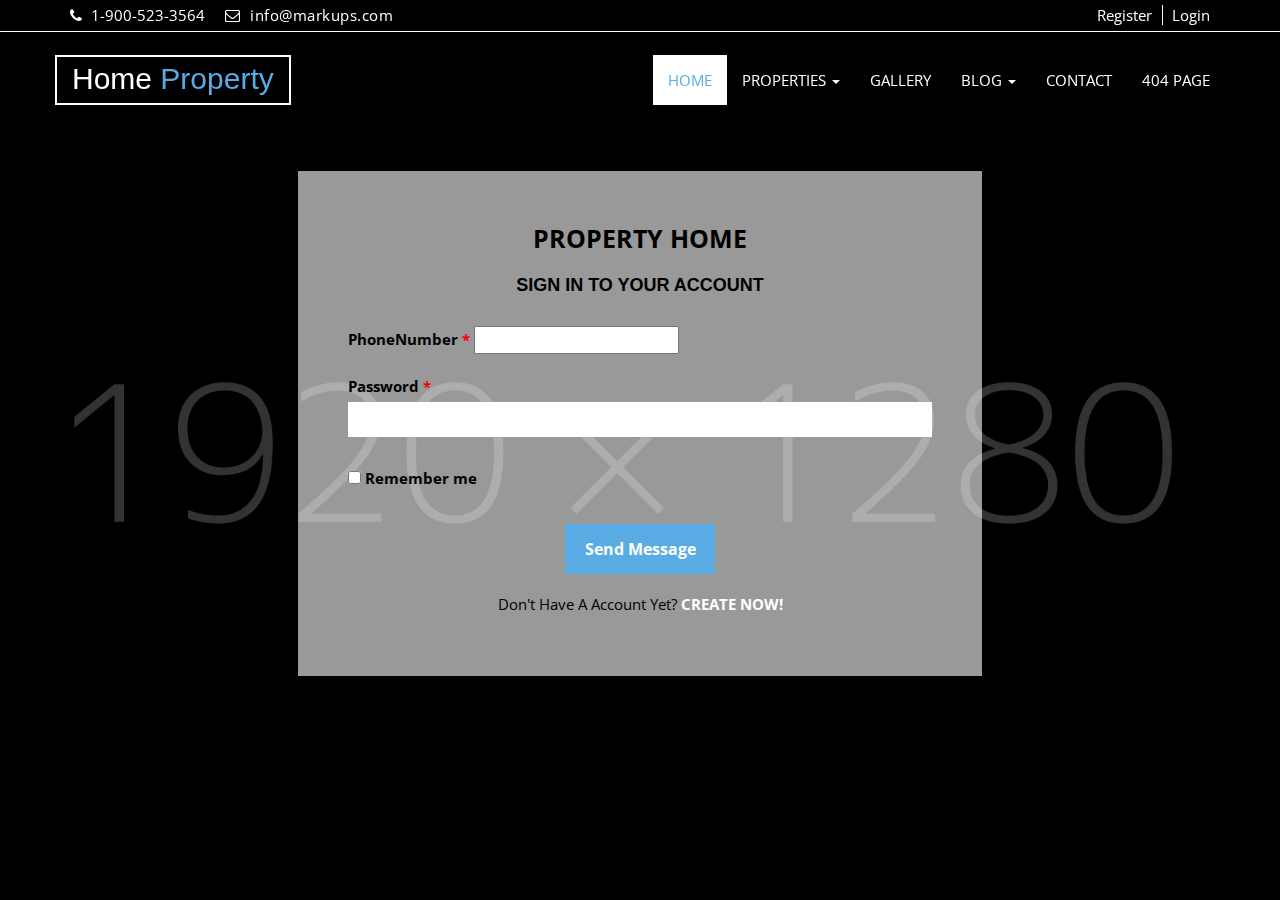
<file: public/common/signin.html>
<!DOCTYPE html>
<html lang="en">
  <head>
    <meta charset="utf-8">
    <meta http-equiv="X-UA-Compatible" content="IE=edge">
    <meta name="viewport" content="width=device-width, initial-scale=1">    
    <title>Home Property | Signin</title>

    <!-- Favicon -->
    <link rel="shortcut icon" href="img/favicon.ico" type="image/x-icon">
    
    
    <!-- Font awesome -->
    <link href="../css/font-awesome.css" rel="stylesheet">
    <!-- Bootstrap -->
    <link href="../css/bootstrap.css" rel="stylesheet">   
    <!-- slick slider -->
    <link rel="stylesheet" type="text/css" href="../css/slick.css">
    <!-- price picker slider -->
    <link rel="stylesheet" type="text/css" href="../css/nouislider.css">
    <!-- Fancybox slider -->
    <link rel="stylesheet" href="../css/jquery.fancybox.css" type="text/css" media="screen" /> 
    <!-- Theme color -->
    <link id="switcher" href="../css/theme-color/default-theme.css" rel="stylesheet">     

    <!-- Main style sheet -->
    <link href="../css/style.css" rel="stylesheet">    

   
    <!-- Google Font -->
    <link href='https://fonts.googleapis.com/css?family=Vollkorn' rel='stylesheet' type='text/css'>    
    <link href='https://fonts.googleapis.com/css?family=Open+Sans' rel='stylesheet' type='text/css'>
    

    <!-- HTML5 shim and Respond.js for IE8 support of HTML5 elements and media queries -->
    <!-- WARNING: Respond.js doesn't work if you view the page via file:// -->
    <!--[if lt IE 9]>
      <script src="https://oss.maxcdn.com/html5shiv/3.7.2/html5shiv.min.js"></script>
      <script src="https://oss.maxcdn.com/respond/1.4.2/respond.min.js"></script>
    <![endif]-->
  

  </head>
  <body>
    <script src="../js/verif.js"></script>










<!-- Start header section -->

<header id="aa-header">  
  <div class="container">
    <div class="row">
      <div class="col-md-12">
        <div class="aa-header-area">
          <div class="row">
            <div class="col-md-6 col-sm-6 col-xs-6">
              <div class="aa-header-left">
                <div class="aa-telephone-no">
                  <span class="fa fa-phone"></span>
                  1-900-523-3564
                </div>
                <div class="aa-email hidden-xs">
                  <span class="fa fa-envelope-o"></span> info@markups.com
                </div>
              </div>              
            </div>
            <div class="col-md-6 col-sm-6 col-xs-6">
              <div class="aa-header-right" id="logOut">
                
                <a href="register.html" class="aa-register">Register</a>
                <a href="signin.html" class="aa-login">Login</a>
                
              </div>
            </div>
          </div>
        </div>
      </div>
    </div>
  </div>
</header>
<!-- <script>header()</script> -->
<!-- End header section -->

<!-- Start menu section -->
<section id="aa-menu-area">
  <nav class="navbar navbar-default main-navbar" role="navigation">  
    <div class="container">
      <div class="navbar-header">
        <!-- FOR MOBILE VIEW COLLAPSED BUTTON -->
        <button type="button" class="navbar-toggle collapsed" data-toggle="collapse" data-target="#navbar" aria-expanded="false" aria-controls="navbar">
          <span class="sr-only">Toggle navigation</span>
          <span class="icon-bar"></span>
          <span class="icon-bar"></span>
          <span class="icon-bar"></span>
        </button>
        <!-- LOGO -->                                               
        <!-- Text based logo -->
         <a class="navbar-brand aa-logo" href="index.html"> Home <span>Property</span></a>
         <!-- Image based logo -->
         <!-- <a class="navbar-brand aa-logo-img" href="index.html"><img src="img/logo.png" alt="logo"></a> -->
      </div>
      <div id="navbar" class="navbar-collapse collapse">
        <ul id="top-menu" class="nav navbar-nav navbar-right aa-main-nav">
          <li class="active"><a href="index.html">HOME</a></li>
           <li class="dropdown">
            <a class="dropdown-toggle" data-toggle="dropdown" href="properties.html">PROPERTIES <span class="caret"></span></a>
            <ul class="dropdown-menu" role="menu">                
              <li><a href="properties.html">PROPERTIES</a></li>
              <li><a href="properties-detail.html">PROPERTIES DETAIL</a></li>                                            
            </ul>
          </li>
          <li><a href="gallery.html">GALLERY</a></li>                                         
          <li class="dropdown">
            <a class="dropdown-toggle" data-toggle="dropdown" href="blog-archive.html">BLOG <span class="caret"></span></a>
            <ul class="dropdown-menu" role="menu">                
              <li><a href="blog-archive.html">BLOG</a></li>
              <li><a href="blog-single.html">BLOG DETAILS</a></li>                                            
            </ul>
          </li>
          <li><a href="contact.html">CONTACT</a></li>
         <li><a href="404.html">404 PAGE</a></li>
        </ul>                            
      </div><!--/.nav-collapse -->       
    </div>          
  </nav> 
</section>
<!-- End menu section -->















  <section id="aa-signin">
    <div class="container">
      <div class="row">
        <div class="col-md-12">
          <div class="aa-signin-area">
            <div class="aa-signin-form">
              <div class="aa-signin-form-title">
                <a class="aa-property-home" href="index.html">Property Home</a>
                <h4>Sign in to your account</h4>
              </div>
              <form class="contactform">                                                 
                <div class="aa-single-field">
                  <label for="phone">PhoneNumber <span class="required">*</span></label>
                  <input id="phone" required="required" aria-required="true" value="" name="email">
                </div>
                <div class="aa-single-field">
                  <label for="password">Password <span class="required">*</span></label>
                  <input id="password" type="password" name="password"> 
                </div>
                <div class="aa-single-field">
                <label>
                  <input type="checkbox"> Remember me
                </label>                                                          
                </div> 
                <center>
                  <span id="loginError" class="m-auto"></span>
                </center>
                <div class="aa-single-submit">
                  <input type="button" onclick="login()"  value="Send Message" class="aa-browse-btn" name="submit">  
                  <p>Don't Have A Account Yet? <a href="register.html">CREATE NOW!</a></p>
                </div>
              </form>
            </div>
          </div>
        </div>
      </div>
    </div>
  </section>
  
  <!-- jQuery library -->
  <!--<script src="https://ajax.googleapis.com/ajax/libs/jquery/1.11.3/jquery.min.js"></script> -->
  <script src="../js/jquery.min.js"></script>   
  <!-- Include all compiled plugins (below), or include individual files as needed -->
  <script src="../js/bootstrap.js"></script>   
  <!-- slick slider -->
  <script type="text/javascript" src="../js/slick.js"></script>
  <!-- Price picker slider -->
  <script type="text/javascript" src="../js/nouislider.js"></script>
   <!-- mixit slider -->
  <script type="text/javascript" src="../js/jquery.mixitup.js"></script>
  <!-- Add fancyBox -->        
  <script type="text/javascript" src="../js/jquery.fancybox.pack.js"></script>
  <!-- Custom js -->
  <script src="../js/custom.js"></script> 
  
  </body>
</html>
</file>
<file: public/css/nouislider.css>
/* Functional styling;
 * These styles are required for noUiSlider to function.
 * You don't need to change these rules to apply your design.
 */
.noUi-target,
.noUi-target * {
-webkit-touch-callout: none;
-webkit-user-select: none;
-ms-touch-action: none;
	touch-action: none;
-ms-user-select: none;
-moz-user-select: none;
	user-select: none;
-moz-box-sizing: border-box;
	box-sizing: border-box;
}
.noUi-target {
	position: relative;
	direction: ltr;
}
.noUi-base {
	width: 100%;
	height: 100%;
	position: relative;
	z-index: 1; /* Fix 401 */
}
.noUi-origin {
	position: absolute;
	right: 0;
	top: 0;
	left: 0;
	bottom: 0;
}
.noUi-handle {
	position: relative;
	z-index: 1;
}
.noUi-stacking .noUi-handle {
/* This class is applied to the lower origin when
   its values is > 50%. */
	z-index: 10;
}
.noUi-state-tap .noUi-origin {
-webkit-transition: left 0.3s, top 0.3s;
	transition: left 0.3s, top 0.3s;
}
.noUi-state-drag * {
	cursor: inherit !important;
}

/* Painting and performance;
 * Browsers can paint handles in their own layer.
 */
.noUi-base,
.noUi-handle {
	-webkit-transform: translate3d(0,0,0);
	transform: translate3d(0,0,0);
}

/* Slider size and handle placement;
 */
.noUi-horizontal {
	height: 5px;
}
.noUi-horizontal .noUi-handle {
	cursor: pointer;
	height: 23px;
	left: -17px;
	top: -10px;
	width: 28px;
}
.noUi-vertical {
	width: 18px;
}
.noUi-vertical .noUi-handle {
	width: 28px;
	height: 34px;
	left: -6px;
	top: -17px;
}

/* Styling;
 */
.noUi-background {
	background: #FAFAFA;
	box-shadow: inset 0 1px 1px #f0f0f0;
}
.noUi-connect {
	background: #ccc;
	box-shadow: inset 0 0 3px rgba(51,51,51,0.45);
-webkit-transition: background 450ms;
	transition: background 450ms;
}
.noUi-origin {
	border-radius: 2px;
}
.noUi-target {
	border-radius: 0px;
	border: 1px solid #D3D3D3;
	box-shadow: inset 0 1px 1px #F0F0F0, 0 3px 6px -5px #BBB;
	margin-top: 30px;
	margin-bottom: 10px;
}
.noUi-target.noUi-connect {
	box-shadow: inset 0 0 3px rgba(51,51,51,0.45), 0 3px 6px -5px #BBB;
}

/* Handles and cursors;
 */
.noUi-draggable {
	cursor: w-resize;
}
.noUi-vertical .noUi-draggable {
	cursor: n-resize;
}
.noUi-handle {
	border: 1px solid #D9D9D9;
	border-radius: 0px;
	background: #FFF;
	cursor: default;
	box-shadow: inset 0 0 1px #FFF,
				inset 0 1px 7px #EBEBEB,
				0 3px 6px -3px #BBB;
}
.noUi-active {
	box-shadow: inset 0 0 1px #FFF,
				inset 0 1px 7px #DDD,
				0 3px 6px -3px #BBB;
}

/* Handle stripes;
 */
.noUi-handle:before,
.noUi-handle:after {
	content: "";
	display: block;
	position: absolute;
	height: 10px;
	width: 1px;
	background: #E8E7E6;
	left: 9px;
	top: 5px;
}
.noUi-handle:after {
	left: 15px;
}
.noUi-vertical .noUi-handle:before,
.noUi-vertical .noUi-handle:after {
	width: 14px;
	height: 1px;
	left: 6px;
	top: 14px;
}
.noUi-vertical .noUi-handle:after {
	top: 17px;
}

/* Disabled state;
 */
[disabled].noUi-connect,
[disabled] .noUi-connect {
	background: #B8B8B8;
}
[disabled].noUi-origin,
[disabled] .noUi-handle {
	cursor: not-allowed;
}
</file>
<file: public/css/theme-color/default-theme.css>
/*=======================================
Template Design By MarkUps.
Author URI : http://www.markups.io/
========================================*/
h2 {
  color: #59abe3;
}

.aa-primary-btn:hover, .aa-primary-btn:focus {
  color: #59abe3;
  border-color: #59abe3;
}

.aa-secondary-btn {
  background-color: #59abe3;
}

.aa-view-btn {
  background-color: #59abe3;
}
.aa-view-btn:hover, .aa-view-btn:focus {
  color: #59abe3;
}

.scrollToTop {
  background-color: #59abe3;
  border: 2px solid #59abe3;
}

.scrollToTop:hover,
.scrollToTop:focus {
  color: #59abe3;
}

.pulse:before, .pulse:after {
  border: 5px solid #59abe3;
}

#aa-menu-area .main-navbar .navbar-header .aa-logo span {
  color: #59abe3;
}
#aa-menu-area .main-navbar .navbar-nav li a:hover, #aa-menu-area .main-navbar .navbar-nav li a:focus {
  color: #59abe3;
}
#aa-menu-area .main-navbar .navbar-nav .active a {
  color: #59abe3;
}
#aa-menu-area .main-navbar .navbar-nav .open a {
  color: #59abe3;
}
#aa-menu-area .main-navbar .navbar-nav .dropdown-menu li a:hover, #aa-menu-area .main-navbar .navbar-nav .dropdown-menu li a:focus {
  color: #59abe3;
}

#aa-slider .aa-slider-area .aa-top-slider .slick-prev:hover,
#aa-slider .aa-slider-area .aa-top-slider .slick-next:hover {
  background-color: #59abe3;
}
#aa-slider .aa-slider-area .aa-top-slider .aa-top-slider-price {
  color: #59abe3;
}
#aa-slider .aa-slider-area .aa-top-slider .aa-top-slider-btn:hover, #aa-slider .aa-slider-area .aa-top-slider .aa-top-slider-btn:focus {
  color: #59abe3;
}

#aa-advance-search .aa-advance-search-area .aa-advance-search-top .aa-single-advance-search .aa-search-btn {
  background-color: #59abe3;
}

.aa-single-filter-search .noUi-connect {
  background-color: #59abe3;
}
.aa-single-filter-search .noUi-handle {
  background-color: #59abe3;
}

.aa-title span {
  background-color: #59abe3;
}
.aa-title span:before {
  background-color: #59abe3;
}
.aa-title span:after {
  background-color: #59abe3;
}

.aa-properties-item .for-sale {
  background-color: #59abe3;
}

#aa-service .aa-service-area .aa-service-content .aa-single-service .aa-service-icon span {
  background-color: #59abe3;
}
#aa-service .aa-service-area .aa-service-content .aa-single-service .aa-single-service-content h4 a:hover {
  color: #59abe3;
}

#aa-agents .aa-agents-area .aa-agents-content .aa-agents-slider li .aa-single-agents .aa-agetns-info {
  background-color: #59abe3;
}
#aa-agents .aa-agents-area .aa-agents-content .aa-agents-slider li .aa-single-agents .aa-agetns-info .aa-agent-social a:hover, #aa-agents .aa-agents-area .aa-agents-content .aa-agents-slider li .aa-single-agents .aa-agetns-info .aa-agent-social a:focus {
  color: #59abe3;
}

#aa-client-testimonial .aa-client-testimonial-area .aa-testimonial-content .aa-testimonial-slider li .aa-testimonial-single .aa-testimonial-info p:before {
  color: #59abe3;
}

.aa-blog-single .aa-date-tag {
  background-color: #59abe3;
}
.aa-blog-single .aa-blog-single-content h3 a:hover, .aa-blog-single .aa-blog-single-content h3 a:focus {
  color: #59abe3;
}
.aa-blog-single .aa-blog-single-bottom .aa-blog-author:hover, .aa-blog-single .aa-blog-single-bottom .aa-blog-author:focus {
  color: #59abe3;
}
.aa-blog-single .aa-blog-single-bottom .aa-blog-comments:hover, .aa-blog-single .aa-blog-single-bottom .aa-blog-comments:focus {
  color: #59abe3;
}

#aa-footer .aa-footer-area .aa-footer-left p a:hover, #aa-footer .aa-footer-area .aa-footer-left p a:focus {
  color: #59abe3;
}
#aa-footer .aa-footer-area .aa-footer-middle a:hover, #aa-footer .aa-footer-area .aa-footer-middle a:focus {
  color: #59abe3;
  border-color: #59abe3;
}
#aa-footer .aa-footer-area .aa-footer-right a:hover, #aa-footer .aa-footer-area .aa-footer-right a:focus {
  color: #59abe3;
}

#aa-property-header .aa-property-header-inner .breadcrumb li.active {
  color: #59abe3;
}

#aa-properties .aa-properties-content .aa-properties-content-head .aa-properties-content-head-right a:hover, #aa-properties .aa-properties-content .aa-properties-content-head .aa-properties-content-head-right a:focus {
  color: #59abe3;
  border-color: #59abe3;
}
#aa-properties .aa-properties-sidebar .aa-properties-single-sidebar .aa-single-advance-search .aa-search-btn {
  background-color: #59abe3;
}
#aa-properties .aa-properties-sidebar .aa-properties-single-sidebar .media .media-body h4 a:hover {
  color: #59abe3;
}

.aa-properties-content-bottom .pagination li a:hover, .aa-properties-content-bottom .pagination li a:focus {
  background-color: #59abe3;
  border-color: #59abe3;
}
.aa-properties-content-bottom .pagination .active a {
  background-color: #59abe3;
}

.aa-properties-details .aa-properties-details-img .slick-prev, .aa-properties-details .aa-properties-details-img .slick-next {
  background-color: #59abe3;
}
.aa-properties-details .aa-properties-info ul li:before {
  color: #59abe3;
}

.aa-properties-social ul li a:hover, .aa-properties-social ul li a:focus {
  color: #59abe3;
  border-color: #59abe3;
}

#aa-blog .aa-blog-area .aa-blog-sidebar .aa-blog-sidebar-single .aa-blog-search .aa-search-text:focus {
  border-color: #59abe3;
}
#aa-blog .aa-blog-area .aa-blog-sidebar .aa-blog-sidebar-single .aa-blog-search .aa-search-submit:hover, #aa-blog .aa-blog-area .aa-blog-sidebar .aa-blog-sidebar-single .aa-blog-search .aa-search-submit:focus {
  color: #59abe3;
}
#aa-blog .aa-blog-area .aa-blog-sidebar .aa-blog-sidebar-single .aa-blog-catg li a:hover, #aa-blog .aa-blog-area .aa-blog-sidebar .aa-blog-sidebar-single .aa-blog-catg li a:focus {
  color: #59abe3;
}
#aa-blog .aa-blog-area .aa-blog-sidebar .aa-blog-sidebar-single .tag-cloud a:hover, #aa-blog .aa-blog-area .aa-blog-sidebar .aa-blog-sidebar-single .tag-cloud a:focus {
  background-color: #59abe3;
  border-color: #59abe3;
}
#aa-blog .aa-blog-area .aa-blog-sidebar .aa-blog-sidebar-single .aa-blog-recent-post .media .media-body .media-heading a:hover, #aa-blog .aa-blog-area .aa-blog-sidebar .aa-blog-sidebar-single .aa-blog-recent-post .media .media-body .media-heading a:focus {
  color: #59abe3;
}

.aa-blog-details .aa-blog-single-content h1,
.aa-blog-details .aa-blog-single-content h3,
.aa-blog-details .aa-blog-single-content h4 {
  color: #59abe3;
  font-weight: bold;
}

.aa-blog-navigation .aa-blog-pagination-left .aa-prev:hover, .aa-blog-navigation .aa-blog-pagination-left .aa-prev:focus {
  color: #59abe3;
  border-color: #59abe3;
}
.aa-blog-navigation .aa-blog-pagination-right .aa-next:hover, .aa-blog-navigation .aa-blog-pagination-right .aa-next:focus {
  color: #59abe3;
  border-color: #59abe3;
}

.aa-comments-area .comments .commentlist li .reply-btn:hover, .aa-comments-area .comments .commentlist li .reply-btn:focus {
  color: #59abe3;
  border-color: #59abe3;
}
.aa-comments-area .comments .commentlist li .author-tag {
  background-color: #59abe3;
}

#respond input[type="text"]:focus,
#respond input[type="email"]:focus,
#respond input[type="url"]:focus {
  border: 1px solid #59abe3;
}
#respond textarea:focus {
  border: 1px solid #59abe3;
}
#respond .form-submit input:hover {
  color: #59abe3;
  border-color: #59abe3;
}

#aa-contact .aa-contact-area .aa-contact-bottom .aa-contact-form input[type="text"]:focus,
#aa-contact .aa-contact-area .aa-contact-bottom .aa-contact-form input[type="email"]:focus,
#aa-contact .aa-contact-area .aa-contact-bottom .aa-contact-form input[type="url"]:focus {
  border: 2px solid #59abe3;
}
#aa-contact .aa-contact-area .aa-contact-bottom .aa-contact-form textarea:focus {
  border: 2px solid #59abe3;
}
#aa-contact .aa-contact-area .aa-contact-bottom .aa-contact-form .form-submit input:hover {
  color: #59abe3;
  border: 2px solid #59abe3;
}

#aa-error .aa-error-area h2 {
  border: 3px solid #59abe3;
}
#aa-error .aa-error-area h2:before {
  border: 3px solid #59abe3;
}
#aa-error .aa-error-area a:hover, #aa-error .aa-error-area a:focus {
  color: #59abe3;
  border-color: #59abe3;
}

#aa-gallery .aa-gallery-area .aa-gallery-content .aa-gallery-top ul li:hover, #aa-gallery .aa-gallery-area .aa-gallery-content .aa-gallery-top ul li:focus {
  background-color: #59abe3;
  border-color: #59abe3;
}
#aa-gallery .aa-gallery-area .aa-gallery-content .aa-gallery-top ul .active {
  background-color: #59abe3;
  border-color: #59abe3;
}
#aa-gallery .aa-gallery-area .aa-gallery-content .aa-gallery-body .aa-single-gallery .aa-single-gallery-item .aa-single-gallery-info a:hover, #aa-gallery .aa-gallery-area .aa-gallery-content .aa-gallery-body .aa-single-gallery .aa-single-gallery-item .aa-single-gallery-info a:focus {
  color: #59abe3;
  border-color: #59abe3;
}

#aa-signin .aa-signin-area .aa-signin-form .aa-single-submit input[type="button"] {
  background-color: #59abe3;
  border: 2px solid #59abe3;
}
#aa-signin .aa-signin-area .aa-signin-form .aa-single-submit input[type="button"]:hover {
  color: #59abe3;
  border-color: #59abe3;
}

.navbar-default .navbar-toggle {
  border-color: #59abe3;
}

.navbar-default .navbar-toggle .icon-bar {
  background-color: #59abe3;
}


/*=======================================
Template Design By MarkUps.
Author URI : http://www.markups.io/
========================================*/
</file>
<file: public/css/style.css>
/*
  Template Name: Home Property
  Author : MarkUps
  Author URI: http://www.markups.io/
  Version: 1.0
  Tags: light, white, real esteate, property, multi page, custom-colors, Bootstrap, responsive, html5, css3, Sass, template, web template

*/

/* Table of Content
==================================================
#BASIC TYPOGRAPHY
#HEADER SECTION
#NAVBAR SECTION
#SLIDER SECTION
#ADVANCE SEARCH SECTION
#ABOUT US SECTION
#LATEST PROPERTY SECTION
#SERVICE SECTION
#PROMO BANNER SECTION
#AGENTS SECTION
#TESTIMONIAL SECTION
#CLIENT BRAND SECTION
#LATEST BLOG SECTION
#PROPERTY PAGE
#PROPERTY DETAILS PAGE
#BLOG PAGE
#BLOG SINGLE PAGE
#CONTACT PAGE
#GALLERY PAGE
#ERROR  PAGE
#CONTACT  PAGE
#SIGNIN & REGISTER  PAGE
#FOOTER SECTION
#RESPONSIVE DESIGN
*/
/* BASE - Base tyles, Variables, Mixins, etc. */

body {
  background-color: #ffffff;
  font-family: "Open Sans", sans-serif;
  color: #333333;
  font-size: 15px;
  overflow-x: hidden;
}

.no-padding {
  padding: 0;
}

/* MODULES - Individual site components */
ul {
  padding: 0;
  margin: 0;
  list-style: none;
}

a {
  text-decoration: none;
  color: #333333;
}

a:hover,
a:focus {
  outline: none;
  text-decoration: none;
}

h1, h2, h3, h4, h5, h6 {
  font-family: "Poppins", sans-serif;
}

h2 {
  font-size: 30px;
  font-weight: 700;
  line-height: 40px;
  margin: 0;
}

img {
  border: none;
}

.aa-primary-btn {
  font-size: 16px;
  padding: 10px 30px;
  border: 1px solid #e9e9e9;
  margin-top: 10px;
  display: inline-block;
  -webkit-transition: 0.5s;
  -moz-transition: 0.5s;
  -ms-transition: 0.5s;
  -o-transition: 0.5s;
  transition: 0.5s;
}
.aa-primary-btn:hover, .aa-primary-btn:focus {
  text-decoration: none;
}
.aa-primary-btn span {
  margin-right: 5px;
}

.aa-secondary-btn {
  color: #fff;
  padding: 5px 10px;
  -webkit-transition: all 0.5s;
  -moz-transition: all 0.5s;
  -ms-transition: all 0.5s;
  -o-transition: all 0.5s;
  transition: all 0.5s;
}
.aa-secondary-btn:hover, .aa-secondary-btn:focus {
  background-color: #000;
  color: #fff;
}

.aa-view-btn {
  color: #fff;
  padding: 10px 15px;
  font-size: 16px;
  display: inline-block;
  -webkit-transition: all 0.5s;
  -moz-transition: all 0.5s;
  -ms-transition: all 0.5s;
  -o-transition: all 0.5s;
  transition: all 0.5s;
}
.aa-view-btn:hover, .aa-view-btn:focus {
  background-color: #fff;
}

/* LAYOUTS - Page layout styles */

/*==================
 HEADER SECTION
====================*/

#aa-header {
  border-bottom: 1px solid #fff;
  left: 0;
  position: absolute;
  right: 0;
  top: 0;
  width: 100%;
  z-index: 99;
}
#aa-header .aa-header-area {
  display: inline;
  padding: 5px 0;
  float: left;
  width: 100%;
}
#aa-header .aa-header-area .aa-header-left {
  display: inline;
  float: left;
  width: 100%;
}
#aa-header .aa-header-area .aa-header-left .aa-telephone-no {
  color: #fff;
  float: left;
  font-size: 15px;
}
#aa-header .aa-header-area .aa-header-left .aa-telephone-no span {
  margin-right: 5px;
}
#aa-header .aa-header-area .aa-header-left .aa-telephone-no span .skype_c2c_logo_img {
  display: none !important;
}
#aa-header .aa-header-area .aa-header-left .aa-telephone-no .skype_c2c_text_span {
  color: #fff !important;
}
#aa-header .aa-header-area .aa-header-left .aa-email {
  color: #fff;
  float: left;
  letter-spacing: 0.5px;
  margin-left: 20px;
  font-size: 15px;
}
#aa-header .aa-header-area .aa-header-left .aa-email span {
  margin-right: 5px;
}
#aa-header .aa-header-area .aa-header-right {
  display: inline;
  float: left;
  width: 100%;
  text-align: right;
}
#aa-header .aa-header-area .aa-header-right .aa-register {
  border-right: 1px solid #f8f8f8;
  color: #fff;
  margin-right: 5px;
  padding-right: 10px;
  font-size: 15px;
}
#aa-header .aa-LogOut {
  border-right: 1px solid #f8f8f8;
  color: #fff;
  margin-right: 5px;
  padding-right: 10px;
  font-size: 15px;
}
#aa-header .aa-header-area .aa-header-right .aa-login {
  color: #fff;
  font-size: 15px;
}

/*==================
 NAVBAR SECTION
====================*/

#aa-menu-area {
  left: 0;
  padding-top: 20px;
  position: absolute;
  right: 0;
  top: 35px;
  width: 100%;
  z-index: 99;
}
#aa-menu-area .main-navbar {
  background-color: transparent;
  border: medium none;
  border-radius: 0;
}
#aa-menu-area .main-navbar .navbar-header .navbar-brand {
  padding: 0;
}
#aa-menu-area .main-navbar .navbar-header .aa-logo {
  border: 2px solid #fff;
  color: #fff;
  font-family: "Poppins", sans-serif;
  font-size: 30px;
  padding: 15px;
  line-height: 13px;
}
#aa-menu-area .main-navbar .navbar-header .aa-logo-img {
  border: none;
  height: 50px;
  width: 235px;
}
#aa-menu-area .main-navbar .navbar-header .aa-logo-img img {
  width: 100%;
  height: 100%;
}
#aa-menu-area .main-navbar .navbar-nav li a {
  color: #fff;
  -webkit-transition: all 0.5s;
  -moz-transition: all 0.5s;
  -ms-transition: all 0.5s;
  -o-transition: all 0.5s;
  transition: all 0.5s;
}
#aa-menu-area .main-navbar .navbar-nav .active a {
  background-color: #FFF;
}
#aa-menu-area .main-navbar .navbar-nav .open a {
  background-color: #fff;
}
#aa-menu-area .main-navbar .navbar-nav .dropdown-menu {
  border: none;
  border-radius: 0;
  margin-top: 5px;
}
#aa-menu-area .main-navbar .navbar-nav .dropdown-menu li a {
  color: #555;
  padding: 8px 10px;
}
#aa-menu-area .main-navbar .navbar-right {
  margin-right: -30px;
}
#aa-menu-area .navbar-fixed-top {
  background-color: #FFF;
  padding: 15px 0;
  -webkit-transition: all 0.5s;
  -moz-transition: all 0.5s;
  -ms-transition: all 0.5s;
  -o-transition: all 0.5s;
  transition: all 0.5s;
}
#aa-menu-area .navbar-fixed-top .navbar-header .aa-logo {
  border: 2px solid #888;
  color: #555;
}
#aa-menu-area .navbar-fixed-top .navbar-nav li a {
  color: #555;
}

/*scrol to top*/

.scrollToTop {
  bottom: 60px;
  color: #fff;
  display: none;
  font-size: 23px;
  height: 50px;
  line-height: 45px;
  position: fixed;
  right: 20px;
  text-align: center;
  text-decoration: none;
  -webkit-transition: all 0.5s ease 0s;
  -moz-transition: all 0.5s ease 0s;
  -ms-transition: all 0.5s ease 0s;
  -o-transition: all 0.5s ease 0s;
  transition: all 0.5s ease 0s;
  width: 50px;
  z-index: 999;
}

.scrollToTop:hover,
.scrollToTop:focus {
  background-color: #FFF;
  text-decoration: none;
  outline: none;
}

/*Preloader*/
#aa-preloader-area {
  background-color: #F8F8F8;
  position: fixed; 
  left: 0;
  right: 0;
  top: 0;
  bottom: 0;
  width: 100%;
  height: 100%;
  z-index: 9999;
}

.pulse {
  left: 47%;
  position: relative;
  top: 44%;
}

.pulse:before, .pulse:after {
  content: '';
  width: 80px;
  height: 80px;
  border-radius: 500px;
  position: absolute;
}

.pulse:before {
  -webkit-animation: pulse-outer 0.8s ease-in infinite;
  -moz-animation: pulse-outer 0.8s ease-in infinite;
  animation: pulse-outer 0.8s ease-in infinite;
}

.pulse:after {
  -webkit-animation: pulse-inner 0.8s linear infinite;
  -moz-animation: pulse-inner 0.8s linear infinite;
  animation: pulse-inner 0.8s linear infinite;
}

@-webkit-keyframes pulse-outer {
  0% {
    opacity: 1;
    filter: alpha(opacity=100);
  }

  50% {
    opacity: 0.5;
    filter: alpha(opacity=50);
  }

  100% {
    opacity: 0;
    filter: alpha(opacity=0);
  }
}

@-moz-keyframes pulse-outer {
  0% {
    opacity: 1;
    filter: alpha(opacity=100);
  }

  50% {
    opacity: 0.5;
    filter: alpha(opacity=50);
  }

  100% {
    opacity: 0;
    filter: alpha(opacity=0);
  }
}

@keyframes pulse-outer {
  0% {
    opacity: 1;
    filter: alpha(opacity=100);
  }

  50% {
    opacity: 0.5;
    filter: alpha(opacity=50);
  }

  100% {
    opacity: 0;
    filter: alpha(opacity=0);
  }
}

@-webkit-keyframes pulse-inner {
  0% {
    -webkit-transform: scale(0);
    opacity: 0;
    filter: alpha(opacity=0);
  }

  100% {
    -webkit-transform: scale(1);
    opacity: 1;
    filter: alpha(opacity=100);
  }
}

@-moz-keyframes pulse-inner {
  0% {
    -moz-transform: scale(0);
    opacity: 0;
    filter: alpha(opacity=0);
  }

  100% {
    -moz-transform: scale(1);
    opacity: 1;
    filter: alpha(opacity=100);
  }
}

@keyframes pulse-inner {
  0% {
    -webkit-transform: scale(0);
    -moz-transform: scale(0);
    -ms-transform: scale(0);
    -o-transform: scale(0);
    transform: scale(0);
    opacity: 0;
    filter: alpha(opacity=0);
  }

  100% {
    -webkit-transform: scale(1);
    -moz-transform: scale(1);
    -ms-transform: scale(1);
    -o-transform: scale(1);
    transform: scale(1);
    opacity: 1;
    filter: alpha(opacity=100);
  }
}

/*==================
	SLIDER SECTION
====================*/

#aa-slider {
  float: left;
  display: inline;
  width: 100%;
}
#aa-slider .aa-slider-area {
  display: inline;
  float: left;
  width: 100%;
}
#aa-slider .aa-slider-area .aa-top-slider {
  width: 100%;
}
#aa-slider .aa-slider-area .aa-top-slider .slick-arrow {
  height: 80px;
  width: 80px;
}
#aa-slider .aa-slider-area .aa-top-slider .slick-prev,
#aa-slider .aa-slider-area .aa-top-slider .slick-next {
  background-color: transparent;
  border: 1px solid #fff;
  -webkit-transition: all 0.5s;
  -moz-transition: all 0.5s;
  -ms-transition: all 0.5s;
  -o-transition: all 0.5s;
  transition: all 0.5s;
}
#aa-slider .aa-slider-area .aa-top-slider .slick-prev {
  left: 20px;
}
#aa-slider .aa-slider-area .aa-top-slider .slick-next {
  right: 20px;
}
#aa-slider .aa-slider-area .aa-top-slider .slick-prev::before, #aa-slider .aa-slider-area .aa-top-slider .slick-next::before {
  font-family: "fontAwesome";
  font-size: 50px;
}
#aa-slider .aa-slider-area .aa-top-slider .aa-top-slider-single {
  width: 100%;
  position: relative;
}
#aa-slider .aa-slider-area .aa-top-slider .aa-top-slider-single img {
  width: 100%;
  height: 700px;
}
#aa-slider .aa-slider-area .aa-top-slider .aa-top-slider-single .aa-top-slider-content {
  background-color: rgba(255, 255, 255, 0.8);
  left: 20%;
  padding: 30px;
  position: absolute;
  top: 40%;
  z-index: 999;
}
#aa-slider .aa-slider-area .aa-top-slider .aa-top-slider-single .aa-top-slider-content .aa-top-slider-catg {
  font-family: "Poppins", sans-serif;
  font-size: 25px;
  font-weight: bold;
  letter-spacing: 5px;
  text-transform: uppercase;
  color: #555;
  line-height: 25px;
}
#aa-slider .aa-slider-area .aa-top-slider .aa-top-slider-single .aa-top-slider-content .aa-top-slider-title {
  color: #555;
  font-size: 40px;
  font-weight: bold;
  padding-bottom: 5px;
  text-transform: uppercase;
}
#aa-slider .aa-slider-area .aa-top-slider .aa-top-slider-single .aa-top-slider-content .aa-top-slider-location {
  font-size: 14px;
}
#aa-slider .aa-slider-area .aa-top-slider .aa-top-slider-single .aa-top-slider-content .aa-top-slider-location i {
  margin-right: 5px;
}
#aa-slider .aa-slider-area .aa-top-slider .aa-top-slider-single .aa-top-slider-content .aa-top-slider-off {
  font-size: 14px;
  font-family: "Poppins", sans-serif;
  color: #555;
  display: inline-block;
  margin-top: 10px;
  font-weight: bold;
}
#aa-slider .aa-slider-area .aa-top-slider .aa-top-slider-single .aa-top-slider-content .aa-top-slider-price {
  font-family: "Poppins", sans-serif;
  font-size: 30px;
  font-weight: bold;
  text-transform: uppercase;
  margin-top: -5px;
}
#aa-slider .aa-slider-area .aa-top-slider .aa-top-slider-single .aa-top-slider-content .aa-top-slider-btn {
  display: inline-block;
  -webkit-transition: all 0.5s;
  -moz-transition: all 0.5s;
  -ms-transition: all 0.5s;
  -o-transition: all 0.5s;
  transition: all 0.5s;
  text-transform: uppercase;
  font-size: 15px;
}
#aa-slider .aa-slider-area .aa-top-slider .aa-top-slider-single .aa-top-slider-content .aa-top-slider-btn span {
  margin-left: 3px;
}

/*==================
	ADVANCE SEARCH SECTION
====================*/

#aa-advance-search {
  display: inline;
  float: left;
  width: 100%;
}
#aa-advance-search .aa-advance-search-area {
  background-color: rgba(221, 221, 221, 0.8);
  border-radius: 10px 10px 0 0;
  display: inline;
  float: left;
  margin-top: -100px;
  min-height: 200px;
  padding: 25px 20px;
  position: relative;
  width: 100%;
}
#aa-advance-search .aa-advance-search-area .aa-advance-search-top {
  display: inline;
  float: left;
  width: 100%;
}
#aa-advance-search .aa-advance-search-area .aa-advance-search-top .aa-single-advance-search {
  display: inline;
  float: left;
  width: 100%;
}
#aa-advance-search .aa-advance-search-area .aa-advance-search-top .aa-single-advance-search input[type="text"] {
  border: 1px solid #fff;
  border-radius: 2px;
  color: #555;
  height: 40px;
  padding: 5px;
  width: 100%;
  font-size: 18px;
}
#aa-advance-search .aa-advance-search-area .aa-advance-search-top .aa-single-advance-search select {
  border: 1px solid #fff;
  border-radius: 2px;
  color: #555;
  height: 40px;
  padding: 5px;
  width: 100%;
}
#aa-advance-search .aa-advance-search-area .aa-advance-search-top .aa-single-advance-search .aa-search-btn {
  border: medium none;
  border-radius: 5px;
  color: #fff;
  font-size: 18px;
  font-weight: bold;
  height: 40px;
  outline: medium none;
  text-transform: uppercase;
  width: 100%;
}
#aa-advance-search .aa-advance-search-area .aa-advance-search-bottom {
  display: inline;
  float: left;
  width: 100%;
  margin-top: 50px;
}
#aa-advance-search .aa-advance-search-area .aa-advance-search-bottom .aa-single-filter-search {
  display: inline;
  float: left;
  width: 100%;
  text-align: center;
}
#aa-advance-search .aa-advance-search-area .aa-advance-search-bottom .aa-single-filter-search span {
  display: inline-block;
  font-family: "Poppins", sans-serif;
  margin: 0 10px;
}
#aa-advance-search .aa-advance-search-area .aa-advance-search-bottom .aa-single-filter-search .noUi-connect {
  box-shadow: 0 0 3px rgba(51, 51, 51, 0.45) inset;
  transition: background 450ms ease 0s;
}
#aa-advance-search .aa-advance-search-area .aa-advance-search-bottom .aa-single-filter-search .noUi-handle {
  border: none;
  border-radius: 50%;
  box-shadow: none;
  height: 25px;
  left: -17px;
  top: -12px;
  width: 25px;
}
#aa-advance-search .aa-advance-search-area .aa-advance-search-bottom .aa-single-filter-search .noUi-handle:after, #aa-advance-search .aa-advance-search-area .aa-advance-search-bottom .aa-single-filter-search .noUi-handle:before {
  display: none;
}

/*==================
	ABOUT US SECTION
====================*/

#aa-about-us {
  display: inline;
  float: left;
  width: 100%;
}
#aa-about-us .aa-about-us-area {
  display: inline;
  float: left;
  width: 100%;
  padding: 100px 0;
}
#aa-about-us .aa-about-us-area .aa-about-us-left {
  display: inline;
  float: left;
  width: 100%;
}
#aa-about-us .aa-about-us-area .aa-about-us-left img {
  width: 100%;
}
#aa-about-us .aa-about-us-area .aa-about-us-right {
  display: inline;
  float: left;
  width: 100%;
}
#aa-about-us .aa-about-us-area .aa-about-us-right ul {
  margin-left: 30px;
}
#aa-about-us .aa-about-us-area .aa-about-us-right ul li {
  font-style: italic;
  list-style: circle;
  margin-bottom: 5px;
}
.aa-title {
  display: inline;
  float: left;
  width: 100%;
  text-align: center;
  margin-bottom: 20px;
}
.aa-title p {
  font-size: 18px;
  padding: 0 50px;
}
.aa-title span {
  width: 2px;
  height: 15px;
  display: inline-block;
  position: relative;
}
.aa-title span:before {
  content: '';
  right: 4px;
  top: 7px;
  position: absolute;
  width: 100px;
  height: 2px;
}
.aa-title span:after {
  content: '';
  left: 4px;
  top: 7px;
  position: absolute;
  width: 100px;
  height: 2px;
}

/*==================
 LATEST PROPERTY SECTION
====================*/

#aa-latest-property {
  background-color: #f8f8f8;
  display: inline;
  float: left;
  width: 100%;
  padding: 100px 0;
}
#aa-latest-property .aa-latest-property-area {
  display: inline;
  float: left;
  width: 100%;
}
#aa-latest-property .aa-latest-property-area .aa-latest-properties-content {
  display: inline;
  float: left;
  margin-top: 20px;
  width: 100%;
}
.aa-properties-item {
  display: inline;
  float: left;
  margin-top: 30px;
  width: 100%;
  position: relative;
  -webkit-transition: all 0.5s;
  -moz-transition: all 0.5s;
  -ms-transition: all 0.5s;
  -o-transition: all 0.5s;
  transition: all 0.5s;
}
.aa-properties-item:hover {
  box-shadow: 1px 2px 5px 3px #ccc;
}
.aa-properties-item .aa-properties-item-img {
  width: 100%;
}
.aa-properties-item .aa-properties-item-img img {
  width: 100%;
}
.aa-properties-item .aa-tag {
  color: #fff;
  padding: 6px 10px;
  position: absolute;
  left: 15px;
  top: -15px;
}
.aa-properties-item .for-rent {
  background-color: #20ceb3;
}
.aa-properties-item .sold-out {
  background-color: #ff0000;
}
.aa-properties-item .aa-properties-item-content {
  background-color: #fff;
  border: 1px solid #ddd;
  border-top: none;
  display: inline;
  float: left;
  width: 100%;
}
.aa-properties-item .aa-properties-item-content .aa-properties-info {
  border-bottom: 1px solid #ddd;
  display: inline;
  float: left;
  padding: 10px;
  width: 100%;
  text-align: left;
}
.aa-properties-item .aa-properties-item-content .aa-properties-info span {
  margin: 0px 5px;
  font-size: 14px;
}
.aa-properties-item .aa-properties-item-content .aa-properties-about {
  display: inline;
  float: left;
  width: 100%;
  padding: 10px;
}
.aa-properties-item .aa-properties-item-content .aa-properties-about h3 {
  margin-top: 0px;
}
.aa-properties-item .aa-properties-item-content .aa-properties-about p {
  font-size: 14px;
}
.aa-properties-item .aa-properties-item-content .aa-properties-detial {
  border-top: 1px solid #ddd;
  display: inline;
  float: left;
  padding: 10px;
  width: 100%;
}
.aa-properties-item .aa-properties-item-content .aa-properties-detial .aa-price {
  float: left;
  font-size: 18px;
  padding: 3px 0;
}
.aa-properties-item .aa-properties-item-content .aa-properties-detial a {
  float: right;
}

/*==================
 SERVICE SECTION
====================*/

#aa-service {
  display: inline;
  float: left;
  width: 100%;
  padding: 100px 0;
}
#aa-service .aa-service-area {
  display: inline;
  float: left;
  width: 100%;
}
#aa-service .aa-service-area .aa-service-content {
  display: inline;
  float: left;
  width: 100%;
  margin-top: 40px;
}
#aa-service .aa-service-area .aa-service-content .aa-single-service {
  display: inline;
  float: left;
  text-align: center;
  width: 100%;
}
#aa-service .aa-service-area .aa-service-content .aa-single-service:hover .aa-service-icon:before {
  border: 2px solid #fff;
}
#aa-service .aa-service-area .aa-service-content .aa-single-service .aa-service-icon {
  display: inline;
  float: left;
  width: 100%;
  margin-bottom: 20px;
  position: relative;
}
#aa-service .aa-service-area .aa-service-content .aa-single-service .aa-service-icon:before {
  border: 2px solid transparent;
  border-radius: 50%;
  content: "";
  height: 100px;
  margin-left: 4px;
  position: absolute;
  width: 92px;
  -webkit-transition: all 0.5s;
  -moz-transition: all 0.5s;
  -ms-transition: all 0.5s;
  -o-transition: all 0.5s;
  transition: all 0.5s;
}
#aa-service .aa-service-area .aa-service-content .aa-single-service .aa-service-icon span {
  border-radius: 50%;
  color: #fff;
  font-size: 40px;
  height: 100px;
  line-height: 100px;
  width: 100px;
}
#aa-service .aa-service-area .aa-service-content .aa-single-service .aa-single-service-content {
  display: inline;
  float: left;
  width: 100%;
}
#aa-service .aa-service-area .aa-service-content .aa-single-service .aa-single-service-content h4 {
  font-size: 20px;
}
#aa-service .aa-service-area .aa-service-content .aa-single-service .aa-single-service-content h4 a {
  -webkit-transition: all 0.5s;
  -moz-transition: all 0.5s;
  -ms-transition: all 0.5s;
  -o-transition: all 0.5s;
  transition: all 0.5s;
}
#aa-service .aa-service-area .aa-service-content .aa-single-service .aa-single-service-content p {
  font-size: 13px;
}

/*==================
 PROMO BANNER SECTION
====================*/

#aa-promo-banner {
  background-image: url("../img/promo-banner.jpg");
  background-attachment: fixed;
  background-position: center center;
  background-size: cover;
  display: inline;
  float: left;
  width: 100%;
  padding: 100px 0;
  position: relative;
}
#aa-promo-banner:before {
  background-color: rgba(0, 0, 0, 0.6);
  content: '';
  position: absolute;
  left: 0;
  top: 0;
  right: 0;
  bottom: 0;
}
#aa-promo-banner .aa-promo-banner-area {
  display: inline;
  float: left;
  width: 100%;
  padding: 0 150px;
  text-align: center;
}
#aa-promo-banner .aa-promo-banner-area h3 {
  color: #fff;
  font-size: 40px;
  font-weight: 700;
  margin-bottom: 20px;
  text-transform: capitalize;
}
#aa-promo-banner .aa-promo-banner-area p {
  color: #fff;
  display: inline-block;
  font-size: 16px;
  margin-top: 10px;
}
#aa-promo-banner .aa-promo-banner-area a {
  font-weight: bold;
  margin-top: 50px;
  text-transform: uppercase;
}

/*==================
 AGENTS SECTION
====================*/

#aa-agents {
  display: inline;
  float: left;
  width: 100%;
  padding: 100px 0;
}
#aa-agents .aa-agents-area {
  display: inline;
  float: left;
  width: 100%;
}
#aa-agents .aa-agents-area .aa-agents-content {
  display: inline;
  float: left;
  width: 100%;
  margin-top: 50px;
}
#aa-agents .aa-agents-area .aa-agents-content .aa-agents-slider {
  margin-left: -30px;
}
#aa-agents .aa-agents-area .aa-agents-content .aa-agents-slider li {
  float: left;
  margin-left: 30px;
  width: 22.42%;
}
#aa-agents .aa-agents-area .aa-agents-content .aa-agents-slider li .aa-single-agents {
  display: inline;
  float: left;
  width: 100%;
}
#aa-agents .aa-agents-area .aa-agents-content .aa-agents-slider li .aa-single-agents .aa-agents-img {
  display: inline;
  float: left;
  width: 100%;
}
#aa-agents .aa-agents-area .aa-agents-content .aa-agents-slider li .aa-single-agents .aa-agents-img img {
  width: 100%;
}
#aa-agents .aa-agents-area .aa-agents-content .aa-agents-slider li .aa-single-agents .aa-agetns-info {
  display: inline;
  float: left;
  padding: 10px;
  width: 100%;
  text-align: center;
  color: #fff;
}
#aa-agents .aa-agents-area .aa-agents-content .aa-agents-slider li .aa-single-agents .aa-agetns-info h4 {
  color: #fff;
  margin-bottom: 5px;
  font-weight: bold;
}
#aa-agents .aa-agents-area .aa-agents-content .aa-agents-slider li .aa-single-agents .aa-agetns-info h4 a {
  color: #fff;
}
#aa-agents .aa-agents-area .aa-agents-content .aa-agents-slider li .aa-single-agents .aa-agetns-info span {
  display: block;
  margin-bottom: 5px;
  font-size: 16px;
}
#aa-agents .aa-agents-area .aa-agents-content .aa-agents-slider li .aa-single-agents .aa-agetns-info .aa-agent-social {
  display: inline;
  float: left;
  width: 100%;
}
#aa-agents .aa-agents-area .aa-agents-content .aa-agents-slider li .aa-single-agents .aa-agetns-info .aa-agent-social a {
  border: 1px solid #fff;
  color: #fff;
  display: inline-block;
  margin: 10px 5px;
  min-width: 40px;
  padding: 5px 0;
  text-align: center;
  -webkit-transition: all 0.5s;
  -moz-transition: all 0.5s;
  -ms-transition: all 0.5s;
  -o-transition: all 0.5s;
  transition: all 0.5s;
}
#aa-agents .aa-agents-area .aa-agents-content .aa-agents-slider li .aa-single-agents .aa-agetns-info .aa-agent-social a:hover, #aa-agents .aa-agents-area .aa-agents-content .aa-agents-slider li .aa-single-agents .aa-agetns-info .aa-agent-social a:focus {
  background-color: #FFF;
}

/*==================
  TESTIMONIAL SECTION
====================*/

#aa-client-testimonial {
  background-attachment: fixed;
  background-image: url("../img/testimonial-bg.jpg");
  background-position: center center;
  background-repeat: no-repeat;
  background-size: cover;
  display: inline;
  float: left;
  padding: 100px 0;
  width: 100%;
  position: relative;
}
#aa-client-testimonial:before {
  background-color: rgba(0, 0, 0, 0.8);
  bottom: 0;
  content: "";
  left: 0;
  position: absolute;
  right: 0;
  top: 0;
}
#aa-client-testimonial .aa-client-testimonial-area {
  display: inline;
  float: left;
  width: 100%;
}
#aa-client-testimonial .aa-client-testimonial-area .aa-title p {
  color: #fff;
}
#aa-client-testimonial .aa-client-testimonial-area .aa-testimonial-content {
  display: inline;
  float: left;
  width: 100%;
}
#aa-client-testimonial .aa-client-testimonial-area .aa-testimonial-content .aa-testimonial-slider {
  display: inline;
  float: left;
  margin-top: 50px;
  width: 100%;
}
#aa-client-testimonial .aa-client-testimonial-area .aa-testimonial-content .aa-testimonial-slider .slick-prev {
  background: none;
  left: 10%;
}
#aa-client-testimonial .aa-client-testimonial-area .aa-testimonial-content .aa-testimonial-slider .slick-prev::before {
  content: "\f177";
}
#aa-client-testimonial .aa-client-testimonial-area .aa-testimonial-content .aa-testimonial-slider .slick-next {
  background: none;
  right: 10%;
}
#aa-client-testimonial .aa-client-testimonial-area .aa-testimonial-content .aa-testimonial-slider .slick-next::before {
  content: "\f178";
}
#aa-client-testimonial .aa-client-testimonial-area .aa-testimonial-content .aa-testimonial-slider li {
  display: inline;
  float: left;
  width: 100%;
}
#aa-client-testimonial .aa-client-testimonial-area .aa-testimonial-content .aa-testimonial-slider li .aa-testimonial-single {
  display: inline;
  float: left;
  padding: 0 150px;
  position: relative;
  width: 100%;
}
#aa-client-testimonial .aa-client-testimonial-area .aa-testimonial-content .aa-testimonial-slider li .aa-testimonial-single:after {
  background-color: rgba(50, 59, 64, 0.8);
  content: "";
  height: 370px;
  top: 0;
  left: 30%;
  position: absolute;
  width: 40%;
}
#aa-client-testimonial .aa-client-testimonial-area .aa-testimonial-content .aa-testimonial-slider li .aa-testimonial-single .aa-testimonial-img {
  display: inline;
  float: left;
  width: 100%;
  text-align: center;
  position: relative;
  z-index: 10;
}
#aa-client-testimonial .aa-client-testimonial-area .aa-testimonial-content .aa-testimonial-slider li .aa-testimonial-single .aa-testimonial-img img {
  background-color: #FFF;
  display: inline-block;
  width: 100px;
  height: 100px;
  margin-top: 24px;
  border-radius: 50%;
}
#aa-client-testimonial .aa-client-testimonial-area .aa-testimonial-content .aa-testimonial-slider li .aa-testimonial-single .aa-testimonial-info {
  display: inline;
  float: left;
  width: 100%;
  text-align: center;
}
#aa-client-testimonial .aa-client-testimonial-area .aa-testimonial-content .aa-testimonial-slider li .aa-testimonial-single .aa-testimonial-info p {
  color: #fff;
  font-size: 18px;
  margin-top: 30px;
  padding: 0 100px;
  position: relative;
  z-index: 20;
}
#aa-client-testimonial .aa-client-testimonial-area .aa-testimonial-content .aa-testimonial-slider li .aa-testimonial-single .aa-testimonial-info p:before {
  content: '\f10e';
  font-family: fontAwesome;
  font-size: 50px;
  left: 1%;
  position: absolute;
  text-align: center;
  top: 20%;
  opacity: 0.6;
  width: 100%;
  z-index: -10;
}
#aa-client-testimonial .aa-client-testimonial-area .aa-testimonial-content .aa-testimonial-slider li .aa-testimonial-single .aa-testimonial-bio {
  color: #fff;
  display: inline-block;
  float: left;
  margin-top: 20px;
  margin-bottom: 25px;
  position: relative;
  text-align: center;
  width: 100%;
  z-index: 30;
}
#aa-client-testimonial .aa-client-testimonial-area .aa-testimonial-content .aa-testimonial-slider li .aa-testimonial-single .aa-testimonial-bio p {
  border-top: 1px solid #f8f8f8;
  display: inline-block;
  font-size: 18px;
  font-weight: bold;
  margin-bottom: 0;
  min-width: 175px;
  padding-top: 10px;
}
#aa-client-testimonial .aa-client-testimonial-area .aa-testimonial-content .aa-testimonial-slider li .aa-testimonial-single .aa-testimonial-bio span {
  display: block;
}

/*==================
  CLIENT BRAND SECTION
====================*/

#aa-client-brand {
  background-color: #f8f8f8;
  display: inline;
  float: left;
  padding: 50px 0;
  width: 100%;
}
#aa-client-brand .aa-client-brand-area {
  display: inline;
  float: left;
  width: 100%;
}
#aa-client-brand .aa-client-brand-area .aa-client-brand-slider {
  display: inline-block;
  text-align: center;
  width: 100%;
}
#aa-client-brand .aa-client-brand-area .aa-client-brand-slider li {
  display: inline-block;
  margin: 0 36px;
}
#aa-client-brand .aa-client-brand-area .aa-client-brand-slider li .aa-client-single-brand {
  opacity: 0.5;
  -webkit-transition: all 0.5s;
  -moz-transition: all 0.5s;
  -ms-transition: all 0.5s;
  -o-transition: all 0.5s;
  transition: all 0.5s;
}
#aa-client-brand .aa-client-brand-area .aa-client-brand-slider li .aa-client-single-brand:hover {
  opacity: 1;
}

/*==================
  LATEST BLOG SECTION
====================*/

#aa-latest-blog {
  display: inline;
  float: left;
  padding: 100px 0;
  width: 100%;
}
#aa-latest-blog .aa-latest-blog-area {
  display: inline;
  float: left;
  width: 100%;
}
#aa-latest-blog .aa-latest-blog-area .aa-latest-blog-content {
  display: inline;
  float: left;
  margin-top: 50px;
  width: 100%;
}

.aa-blog-single {
  background-color: #f8f8f8;
  display: inline;
  float: left;
  width: 100%;
}
.aa-blog-single .aa-blog-img {
  display: inline;
  float: left;
  position: relative;
  width: 100%;
}
.aa-blog-single .aa-blog-img img {
  max-width: 100%;
}
.aa-blog-single .aa-blog-img .aa-date-tag {
  color: #fff;
  padding: 5px 8px;
  font-weight: bold;
  position: absolute;
  left: 0;
  top: 15px;
}
.aa-blog-single .aa-blog-single-content {
  display: inline;
  float: left;
  padding: 10px;
  width: 100%;
  padding-bottom: 20px;
}
.aa-blog-single .aa-blog-single-content h3 {
  font-size: 22px;
  margin-bottom: 15px;
}
.aa-blog-single .aa-blog-single-content h3 a {
  -webkit-transition: all 0.5s;
  -moz-transition: all 0.5s;
  -ms-transition: all 0.5s;
  -o-transition: all 0.5s;
  transition: all 0.5s;
}
.aa-blog-single .aa-blog-single-content p {
  font-size: 14px;
}
.aa-blog-single .aa-blog-single-bottom {
  border-top: 1px solid #ccc;
  padding: 10px;
  display: inline;
  margin-top: 10px;
  float: left;
  width: 100%;
}
.aa-blog-single .aa-blog-single-bottom .aa-blog-author {
  float: left;
  font-size: 14px;
  font-weight: bold;
  letter-spacing: 0.5px;
  -webkit-transition: all 0.5s;
  -moz-transition: all 0.5s;
  -ms-transition: all 0.5s;
  -o-transition: all 0.5s;
  transition: all 0.5s;
}
.aa-blog-single .aa-blog-single-bottom .aa-blog-author i {
  margin-right: 5px;
}
.aa-blog-single .aa-blog-single-bottom .aa-blog-comments {
  float: right;
  font-size: 14px;
  font-weight: bold;
  letter-spacing: 0.5px;
  -webkit-transition: all 0.5s;
  -moz-transition: all 0.5s;
  -ms-transition: all 0.5s;
  -o-transition: all 0.5s;
  transition: all 0.5s;
}
.aa-blog-single .aa-blog-single-bottom .aa-blog-comments i {
  margin-right: 5px;
}

/*==================
  PROPERTY PAGE
====================*/

#aa-property-header {
  background-image: url("../img/property-header-bg.jpg");
  background-attachment: fixed;
  background-position: center center;
  background-size: cover;
  display: inline;
  float: left;
  position: relative;
  min-height: 400px;
  width: 100%;
}
#aa-property-header::before {
  background-color: rgba(0, 0, 0, 0.4);
  bottom: 0;
  content: "";
  left: 0;
  position: absolute;
  right: 0;
  top: 0;
}
#aa-property-header .aa-property-header-inner {
  display: inline;
  float: left;
  padding: 150px 0 50px;
  text-align: center;
  width: 100%;
}
#aa-property-header .aa-property-header-inner h2 {
  color: #fff;
  letter-spacing: 0.5px;
  margin-top: 65px;
  text-transform: uppercase;
}
#aa-property-header .aa-property-header-inner .breadcrumb {
  background: none;
  border: none;
}
#aa-property-header .aa-property-header-inner .breadcrumb li a {
  color: #fff;
}
#aa-property-header .aa-property-header-inner .breadcrumb li.active {
  color: #fff;
}

#aa-properties {
  display: inline;
  float: left;
  width: 100%;
  padding: 30px 0 100px;
}
#aa-properties .aa-properties-content {
  display: inline;
  float: left;
  width: 100%;
}
#aa-properties .aa-properties-content .aa-properties-content-head {
  border: 1px solid #ddd;
  display: inline;
  float: left;
  padding: 10px 15px;
  width: 100%;
}
#aa-properties .aa-properties-content .aa-properties-content-head .aa-properties-content-head-left {
  float: left;
}
#aa-properties .aa-properties-content .aa-properties-content-head .aa-properties-content-head-left label {
  font-weight: normal;
  margin-bottom: 0;
  font-size: 18px;
  margin-right: 10px;
}
#aa-properties .aa-properties-content .aa-properties-content-head .aa-properties-content-head-left .aa-sort-form {
  float: left;
}
#aa-properties .aa-properties-content .aa-properties-content-head .aa-properties-content-head-left .aa-show-form {
  float: left;
  margin-left: 25px;
}
#aa-properties .aa-properties-content .aa-properties-content-head .aa-properties-content-head-right {
  float: right;
}
#aa-properties .aa-properties-content .aa-properties-content-head .aa-properties-content-head-right a {
  border: 1px solid #ccc;
  display: inline-block;
  font-size: 20px;
  padding: 2px 8px;
  -webkit-transition: all 0.5s;
  -moz-transition: all 0.5s;
  -ms-transition: all 0.5s;
  -o-transition: all 0.5s;
  transition: all 0.5s;
}
#aa-properties .aa-properties-content .aa-properties-content-head .aa-properties-content-head-right #aa-grid-properties {
  margin-right: 5px;
}
#aa-properties .aa-properties-content .aa-properties-content-body {
  display: inline;
  float: left;
  width: 100%;
}
#aa-properties .aa-properties-content .aa-properties-content-body .aa-properties-nav {
  margin-left: -30px;
  -webkit-transition: all 0.5s;
  -moz-transition: all 0.5s;
  -ms-transition: all 0.5s;
  -o-transition: all 0.5s;
  transition: all 0.5s;
}
#aa-properties .aa-properties-content .aa-properties-content-body .aa-properties-nav li {
  display: block;
  float: left;
  margin: 0 0 20px 30px;
  width: 46.1%;
}
#aa-properties .aa-properties-content .aa-properties-content-body .aa-list-view {
  margin-left: 0;
}
#aa-properties .aa-properties-content .aa-properties-content-body .aa-list-view li {
  width: 100%;
  margin: 0;
}
#aa-properties .aa-properties-content .aa-properties-content-body .aa-list-view li .aa-properties-item .aa-properties-item-img {
  display: block;
  width: 50%;
  float: left;
}
#aa-properties .aa-properties-content .aa-properties-content-body .aa-list-view li .aa-properties-item .aa-properties-item-content {
  width: 50%;
  border-top: 1px solid #ddd;
}
#aa-properties .aa-properties-content .aa-properties-content-bottom {
  display: inline;
  float: left;
  width: 100%;
}
#aa-properties .aa-properties-content .aa-properties-content-bottom .pagination {
  margin-top: 40px;
}
#aa-properties .aa-properties-content .aa-properties-content-bottom .pagination li:first-child a {
  border: 1px solid #ccc !important;
  border-radius: 0;
  margin-left: 0;
  margin-right: 1px;
}
#aa-properties .aa-properties-content .aa-properties-content-bottom .pagination li:last-child a {
  border: 1px solid #ccc !important;
  border-radius: 0;
  margin-left: 0;
  margin-right: 2px;
}
#aa-properties .aa-properties-content .aa-properties-content-bottom .pagination li a {
  border: 1px solid transparent;
}
#aa-properties .aa-properties-content .aa-properties-content-bottom .pagination li a:hover, #aa-properties .aa-properties-content .aa-properties-content-bottom .pagination li a:focus {
  color: #fff;
}
#aa-properties .aa-properties-content .aa-properties-content-bottom .pagination .active a {
  color: #fff;
}
#aa-properties .aa-properties-sidebar {
  background-color: #f8f8f8;
  display: inline;
  float: left;
  padding: 10px 20px;
  width: 100%;
}
#aa-properties .aa-properties-sidebar .aa-properties-single-sidebar {
  display: inline;
  float: left;
  margin-bottom: 20px;
  width: 100%;
}
#aa-properties .aa-properties-sidebar .aa-properties-single-sidebar h3 {
  text-transform: uppercase;
}
#aa-properties .aa-properties-sidebar .aa-properties-single-sidebar .aa-single-advance-search {
  display: inline;
  float: left;
  width: 100%;
  margin-top: 15px;
}
#aa-properties .aa-properties-sidebar .aa-properties-single-sidebar .aa-single-advance-search input[type="text"] {
  border: 1px solid #fff;
  border-radius: 2px;
  color: #555;
  height: 40px;
  padding: 5px;
  width: 100%;
  font-size: 18px;
}
#aa-properties .aa-properties-sidebar .aa-properties-single-sidebar .aa-single-advance-search select {
  border: 1px solid #fff;
  border-radius: 2px;
  color: #555;
  height: 40px;
  padding: 5px;
  width: 100%;
}
#aa-properties .aa-properties-sidebar .aa-properties-single-sidebar .aa-single-advance-search .aa-search-btn {
  border: medium none;
  border-radius: 5px;
  color: #fff;
  font-size: 18px;
  font-weight: bold;
  margin-top: 15px;
  height: 50px;
  outline: medium none;
  text-transform: uppercase;
  width: 100%;
}
#aa-properties .aa-properties-sidebar .aa-properties-single-sidebar .aa-single-filter-search {
  display: inline;
  float: left;
  width: 100%;
  margin-top: 15px;
  text-align: center;
}
#aa-properties .aa-properties-sidebar .aa-properties-single-sidebar .aa-single-filter-search span {
  display: inline-block;
  font-family: "Poppins", sans-serif;
  margin: 0 5px;
}
#aa-properties .aa-properties-sidebar .aa-properties-single-sidebar .aa-single-filter-search .noUi-connect {
  box-shadow: 0 0 3px rgba(51, 51, 51, 0.45) inset;
  transition: background 450ms ease 0s;
}
#aa-properties .aa-properties-sidebar .aa-properties-single-sidebar .aa-single-filter-search .noUi-handle {
  border: none;
  border-radius: 50%;
  box-shadow: none;
  height: 25px;
  left: -17px;
  top: -12px;
  width: 25px;
}
#aa-properties .aa-properties-sidebar .aa-properties-single-sidebar .aa-single-filter-search .noUi-handle:after, #aa-properties .aa-properties-sidebar .aa-properties-single-sidebar .aa-single-filter-search .noUi-handle:before {
  display: none;
}
#aa-properties .aa-properties-sidebar .aa-properties-single-sidebar .media {
  margin-top: 20px;
}
#aa-properties .aa-properties-sidebar .aa-properties-single-sidebar .media .media-object {
  width: 100px;
  height: 90px;
}
#aa-properties .aa-properties-sidebar .aa-properties-single-sidebar .media .media-body h4 a {
  -webkit-transition: all 0.5s;
  -moz-transition: all 0.5s;
  -ms-transition: all 0.5s;
  -o-transition: all 0.5s;
  transition: all 0.5s;
}
#aa-properties .aa-properties-sidebar .aa-properties-single-sidebar .media .media-body p {
  font-size: 12px;
}

.aa-properties-content-bottom {
  display: inline;
  float: left;
  width: 100%;
}
.aa-properties-content-bottom .pagination {
  margin-top: 40px;
}
.aa-properties-content-bottom .pagination li:first-child a {
  border: 1px solid #ccc !important;
  border-radius: 0;
  margin-left: 0;
  margin-right: 1px;
}
.aa-properties-content-bottom .pagination li:last-child a {
  border: 1px solid #ccc !important;
  border-radius: 0;
  margin-left: 0;
  margin-right: 2px;
}
.aa-properties-content-bottom .pagination li a {
  border: 1px solid transparent;
}
.aa-properties-content-bottom .pagination li a:hover, .aa-properties-content-bottom .pagination li a:focus {
  color: #fff;
}
.aa-properties-content-bottom .pagination .active a {
  color: #fff;
}

/*==================
 PROPERTY DETAILS PAGE
====================*/

.aa-properties-details {
  display: inline;
  float: left;
  width: 100%;
}
.aa-properties-details .aa-properties-details-img {
  display: inline;
  float: left;
  width: 100%;
}
.aa-properties-details .aa-properties-details-img img {
  height: 500px;
  width: 100%;
}
.aa-properties-details .aa-properties-details-img .slick-prev, .aa-properties-details .aa-properties-details-img .slick-next {
  height: 50px;
  top: 47%;
  width: 50px;
}
.aa-properties-details .aa-properties-info {
  display: inline;
  float: left;
  width: 100%;
}
.aa-properties-details .aa-properties-info h2 {
  margin-top: 20px;
}
.aa-properties-details .aa-properties-info .aa-price {
  color: #000;
  display: inline-block;
  font-size: 30px;
  font-weight: bold;
  margin-bottom: 20px;
  margin-top: 10px;
}
.aa-properties-details .aa-properties-info h4 {
  font-size: 22px;
  margin-bottom: 15px;
  margin-top: 20px;
}
.aa-properties-details .aa-properties-info ul {
  margin-left: 20px;
}
.aa-properties-details .aa-properties-info ul li {
  margin-bottom: 10px;
}
.aa-properties-details .aa-properties-info ul li:before {
  content: '\f046';
  font-family: fontAwesome;
  left: 0;
  top: 0;
  margin-right: 10px;
}
.aa-properties-details .aa-properties-info iframe {
  margin-top: 15px;
}
.aa-properties-details .aa-nearby-properties {
  display: inline;
  float: left;
  margin-top: 50px;
  width: 100%;
}
.aa-properties-details .aa-nearby-properties .aa-nearby-properties-area {
  display: inline;
  float: left;
  width: 100%;
}

.aa-properties-social {
  border-bottom: 1px solid #ccc;
  border-top: 1px solid #ccc;
  display: inline;
  float: left;
  margin-top: 50px;
  padding: 20px 0;
  width: 100%;
}
.aa-properties-social ul {
  display: inline;
}
.aa-properties-social ul li {
  display: inline;
}
.aa-properties-social ul li:first-child {
  float: left;
  font-size: 20px;
  font-weight: bold;
  line-height: 31px;
  margin-right: 10px;
  text-transform: uppercase;
}
.aa-properties-social ul li a {
  border: 1px solid #ccc;
  color: #555;
  display: inline-block;
  margin-left: 10px;
  padding: 5px;
  text-align: center;
  width: 35px;
  -webkit-transition: all 0.5s;
  -moz-transition: all 0.5s;
  -ms-transition: all 0.5s;
  -o-transition: all 0.5s;
  transition: all 0.5s;
}

/*==================
 BLOG PAGE
====================*/

#aa-blog {
  display: inline;
  float: left;
  padding: 50px 0 100px;
  width: 100%;
}
#aa-blog .aa-blog-area {
  display: inline;
  float: left;
  width: 100%;
}
#aa-blog .aa-blog-area .aa-blog-content {
  display: inline;
  float: left;
  width: 100%;
}
#aa-blog .aa-blog-area .aa-blog-content .aa-blog-single {
  margin-bottom: 30px;
}
#aa-blog .aa-blog-area .aa-blog-sidebar {
  background-color: #f8f8f8;
  display: inline;
  float: left;
  padding: 20px 20px 30px;
  width: 100%;
}
#aa-blog .aa-blog-area .aa-blog-sidebar .aa-blog-sidebar-single {
  display: inline;
  float: left;
  margin-top: 20px;
  width: 100%;
}
#aa-blog .aa-blog-area .aa-blog-sidebar .aa-blog-sidebar-single .aa-blog-search {
  display: inline;
  float: left;
  width: 100%;
  position: relative;
}
#aa-blog .aa-blog-area .aa-blog-sidebar .aa-blog-sidebar-single .aa-blog-search .aa-search-text {
  border: 1px solid #ccc;
  color: #000;
  display: inline;
  float: left;
  font-size: 16px;
  height: 40px;
  padding: 8px 40px 10px 5px;
  width: 100%;
}
#aa-blog .aa-blog-area .aa-blog-sidebar .aa-blog-sidebar-single .aa-blog-search .aa-search-submit {
  background: transparent none repeat scroll 0 0;
  border: medium none;
  color: #aaa;
  font-size: 18px;
  position: absolute;
  right: 10px;
  top: 7px;
  width: 30px;
}
#aa-blog .aa-blog-area .aa-blog-sidebar .aa-blog-sidebar-single ul li {
  margin-bottom: 5px;
}
#aa-blog .aa-blog-area .aa-blog-sidebar .aa-blog-sidebar-single .aa-blog-catg li {
  border-bottom: 1px solid #ddd;
  display: block;
  margin-bottom: 0;
  padding: 8px 0;
}
#aa-blog .aa-blog-area .aa-blog-sidebar .aa-blog-sidebar-single .aa-blog-catg li span {
  float: right;
}
#aa-blog .aa-blog-area .aa-blog-sidebar .aa-blog-sidebar-single .aa-blog-catg li ul {
  margin-left: 15px;
}
#aa-blog .aa-blog-area .aa-blog-sidebar .aa-blog-sidebar-single .aa-blog-catg li ul li {
  border-bottom: none;
}
#aa-blog .aa-blog-area .aa-blog-sidebar .aa-blog-sidebar-single .tag-cloud {
  display: inline;
  float: left;
  margin-top: 10px;
  width: 100%;
}
#aa-blog .aa-blog-area .aa-blog-sidebar .aa-blog-sidebar-single .tag-cloud a {
  border: 1px solid #ddd;
  display: inline-block;
  margin-bottom: 10px;
  margin-right: 10px;
  padding: 5px 10px;
  -webkit-transition: all 0.5s;
  -moz-transition: all 0.5s;
  -ms-transition: all 0.5s;
  -o-transition: all 0.5s;
  transition: all 0.5s;
}
#aa-blog .aa-blog-area .aa-blog-sidebar .aa-blog-sidebar-single .tag-cloud a:hover, #aa-blog .aa-blog-area .aa-blog-sidebar .aa-blog-sidebar-single .tag-cloud a:focus {
  color: #fff;
}
#aa-blog .aa-blog-area .aa-blog-sidebar .aa-blog-sidebar-single .aa-blog-recent-post {
  display: inline;
  float: left;
  width: 100%;
}
#aa-blog .aa-blog-area .aa-blog-sidebar .aa-blog-sidebar-single .aa-blog-recent-post .media {
  margin-top: 20px;
}
#aa-blog .aa-blog-area .aa-blog-sidebar .aa-blog-sidebar-single .aa-blog-recent-post .media .media-object {
  height: 90px;
  width: 100px;
}
#aa-blog .aa-blog-area .aa-blog-sidebar .aa-blog-sidebar-single .aa-blog-recent-post .media .media-body .media-heading a {
  -webkit-transition: all 0.5s;
  -moz-transition: all 0.5s;
  -ms-transition: all 0.5s;
  -o-transition: all 0.5s;
  transition: all 0.5s;
}
#aa-blog .aa-blog-area .aa-blog-sidebar .aa-blog-sidebar-single .aa-blog-recent-post .media .media-body p {
  margin-bottom: 5px;
  font-size: 12px;
}
#aa-blog .aa-blog-area .aa-blog-sidebar .aa-blog-sidebar-single .aa-blog-recent-post .media .media-body span {
  font-size: 14px;
}
#aa-blog .aa-blog-area .aa-blog-sidebar .aa-blog-sidebar-single .aa-banner-ads {
  display: inline;
  float: left;
  margin-top: 20px;
  width: 100%;
}
#aa-blog .aa-blog-area .aa-blog-sidebar .aa-blog-sidebar-single .aa-banner-ads img {
  max-width: 100%;
}

/*==================
 BLOG SINGLE PAGE
====================*/

.aa-blog-details {
  padding: 20px;
}
.aa-blog-details .aa-blog-single-content .aa-blog-single-bottom {
  border: medium none;
  margin-bottom: 15px;
  margin-top: 0;
}
.aa-blog-details .aa-blog-single-content .aa-blog-single-bottom .aa-blog-comments {
  float: left;
  margin-left: 15px;
}
.aa-blog-details .aa-blog-single-content blockquote {
  border-color: #888;
  margin-left: 15px;
  margin-top: 20px;
}
.aa-blog-details .aa-blog-single-content blockquote p {
  font-size: 18px;
  margin-bottom: 0px;
}
.aa-blog-details .aa-blog-single-content blockquote cite {
  font-size: 14px;
}

.aa-blog-post-tag {
  display: inline;
  float: left;
  margin-bottom: 20px;
  width: 100%;
}
.aa-blog-post-tag ul {
  display: inline-block;
}
.aa-blog-post-tag ul li {
  display: inline-block;
}
.aa-blog-post-tag ul li:first-child {
  font-size: 14px;
}
.aa-blog-post-tag ul li a {
  display: inline-block;
  margin-left: 3px;
  font-size: 12px;
}

.aa-blog-content .aa-properties-social {
  margin-top: 0;
}

.aa-blog-related-post {
  display: inline;
  float: left;
  margin-top: 50px;
  width: 100%;
}

.aa-blog-navigation {
  display: inline;
  float: left;
  margin-top: 23px;
  width: 100%;
}
.aa-blog-navigation .aa-blog-pagination-left {
  display: inline;
  float: left;
  text-align: left;
  width: 50%;
}
.aa-blog-navigation .aa-blog-pagination-left .aa-prev {
  border: 1px solid #ddd;
  display: inline-block;
  font-weight: bold;
  letter-spacing: 0.5px;
  padding: 10px 20px;
  -webkit-transition: all 0.5s;
  -moz-transition: all 0.5s;
  -ms-transition: all 0.5s;
  -o-transition: all 0.5s;
  transition: all 0.5s;
}
.aa-blog-navigation .aa-blog-pagination-left .aa-prev span {
  margin-right: 10px;
}
.aa-blog-navigation .aa-blog-pagination-right {
  display: inline;
  float: right;
  text-align: right;
  width: 50%;
}
.aa-blog-navigation .aa-blog-pagination-right .aa-next {
  border: 1px solid #ddd;
  display: inline-block;
  font-weight: bold;
  letter-spacing: 0.5px;
  padding: 10px 20px;
  -webkit-transition: all 0.5s;
  -moz-transition: all 0.5s;
  -ms-transition: all 0.5s;
  -o-transition: all 0.5s;
  transition: all 0.5s;
}
.aa-blog-navigation .aa-blog-pagination-right .aa-next span {
  margin-left: 10px;
}

.aa-comments-area {
  display: inline;
  float: left;
  width: 100%;
  margin-top: 20px;
}
.aa-comments-area h3 {
  margin-bottom: 20px;
}
.aa-comments-area .comments {
  float: left;
  display: inline;
  width: 100%;
}
.aa-comments-area .comments .commentlist li {
  border-bottom: 1px solid #f8f8f8;
  display: inline;
  float: left;
  margin-bottom: 15px;
  padding: 10px;
  position: relative;
  width: 100%;
}
.aa-comments-area .comments .commentlist li .news-img {
  background-color: #ccc;
  border-radius: 50%;
  height: 90px;
  margin-right: 20px;
  width: 90px;
}
.aa-comments-area .comments .commentlist li .media-body .author-name {
  margin-bottom: 0px;
  margin-top: 0;
}
.aa-comments-area .comments .commentlist li .comments-date {
  color: #888;
  display: block;
  font-size: 14px;
  margin-bottom: 10px;
}
.aa-comments-area .comments .commentlist li .reply-btn {
  border-bottom: 1px solid #ccc;
  color: #555;
  display: inline-block;
  font-size: 15px;
  line-height: 13px;
  padding: 8px 0;
  position: absolute;
  right: 0;
  top: 0;
  -webkit-transition: all 0.5s;
  -moz-transition: all 0.5s;
  -ms-transition: all 0.5s;
  -o-transition: all 0.5s;
  transition: all 0.5s;
}
.aa-comments-area .comments .commentlist li .reply-btn:hover, .aa-comments-area .comments .commentlist li .reply-btn:focus {
  text-decoration: none;
  outline: none;
}
.aa-comments-area .comments .commentlist li .children {
  margin-left: 50px;
}
.aa-comments-area .comments .commentlist li .author-tag {
  color: #fff;
  display: inline-block;
  font-size: 12px;
  font-weight: bold;
  margin-bottom: 5px;
  padding: 4px 6px;
}
.aa-comments-area .comments .commentlist li .author-comments {
  background-color: #f8f8f8;
}
.aa-comments-area .comments .commentlist .children {
  margin-left: 25px;
}
.aa-comments-area .comments .comments-pagination {
  display: inline-block;
  text-align: left;
}
.aa-comments-area .comments .comments-pagination li {
  display: inline-block;
}
.aa-comments-area .comments .comments-pagination li a {
  border: none;
  color: #555;
  display: inline-block;
  font-size: 15px;
  height: 30px;
  line-height: 15px;
  padding: 5px;
  text-align: center;
  width: 30px;
  -webkit-transition: all 0.5s;
  -moz-transition: all 0.5s;
  -ms-transition: all 0.5s;
  -o-transition: all 0.5s;
  transition: all 0.5s;
}
.aa-comments-area .comments .comments-pagination li a:hover, .aa-comments-area .comments .comments-pagination li a:focus {
  background-color: transparent;
  text-decoration: none;
  outline: none;
}
.aa-comments-area .comments .commentlist > li:last-child {
  margin-bottom: 0px;
}

#respond {
  display: inline;
  float: left;
  margin-top: 25px;
  width: 100%;
}
#respond .reply-title {
  font-size: 25px;
  margin-top: 0;
}
#respond .comment-notes {
  font-size: 15px;
  margin-bottom: 25px;
}
#respond .required {
  color: red;
}
#respond label {
  display: block;
}
#respond input[type="text"],
#respond input[type="email"],
#respond input[type="url"] {
  border: none;
  border-bottom: 1px solid #ccc;
  color: #555;
  margin-bottom: 10px;
  height: 35px;
  padding: 5px;
  width: 65%;
  -webkit-transition: all 0.5s;
  -moz-transition: all 0.5s;
  -ms-transition: all 0.5s;
  -o-transition: all 0.5s;
  transition: all 0.5s;
}
#respond textarea {
  border: none;
  border-bottom: 1px solid #ccc;
  color: #555;
  margin-bottom: 5px;
  padding: 10px;
  height: 100px;
  width: 100%;
  -webkit-transition: all 0.5s;
  -moz-transition: all 0.5s;
  -ms-transition: all 0.5s;
  -o-transition: all 0.5s;
  transition: all 0.5s;
}
#respond .form-submit input {
  background-color: transparent;
  border: 1px solid #ccc;
  color: #555;
  font-size: 16px;
  font-weight: 400;
  margin-top: 10px;
  padding: 6px 12px;
  -webkit-transition: all 0.5s;
  -moz-transition: all 0.5s;
  -ms-transition: all 0.5s;
  -o-transition: all 0.5s;
  transition: all 0.5s;
}

/*==================
 CONTACT PAGE
====================*/

#aa-contact {
  display: inline;
  float: left;
  padding: 50px 0 100px;
  width: 100%;
}
#aa-contact .aa-contact-area {
  display: inline;
  float: left;
  width: 100%;
}
#aa-contact .aa-contact-area .aa-contact-top {
  display: inline;
  float: left;
  width: 100%;
}
#aa-contact .aa-contact-area .aa-contact-top .aa-contact-top-left {
  display: inline;
  float: left;
  width: 60%;
}
#aa-contact .aa-contact-area .aa-contact-top .aa-contact-top-right {
  background-color: #555;
  display: inline;
  float: left;
  height: 450px;
  padding: 50px 30px;
  width: 40%;
}
#aa-contact .aa-contact-area .aa-contact-top .aa-contact-top-right h2 {
  color: #fff;
  margin-bottom: 20px;
}
#aa-contact .aa-contact-area .aa-contact-top .aa-contact-top-right p {
  color: #fff;
  line-height: 25px;
}
#aa-contact .aa-contact-area .aa-contact-top .aa-contact-top-right .contact-info-list {
  margin-top: 30px;
}
#aa-contact .aa-contact-area .aa-contact-top .aa-contact-top-right .contact-info-list li {
  color: #fff;
  font-size: 14px;
  margin-bottom: 20px;
}
#aa-contact .aa-contact-area .aa-contact-top .aa-contact-top-right .contact-info-list li i {
  border: 1px solid #ccc;
  margin-right: 10px;
  padding: 5px;
  text-align: center;
  width: 35px;
}
#aa-contact .aa-contact-area .aa-contact-bottom {
  display: inline;
  float: left;
  width: 100%;
  margin-top: 50px;
}
#aa-contact .aa-contact-area .aa-contact-bottom .required {
  color: red;
}
#aa-contact .aa-contact-area .aa-contact-bottom .aa-title p {
  font-size: 16px;
}
#aa-contact .aa-contact-area .aa-contact-bottom .aa-contact-form {
  display: inline;
  float: left;
  margin-top: 20px;
  width: 100%;
}
#aa-contact .aa-contact-area .aa-contact-bottom .aa-contact-form .contactform {
  display: block;
  width: 60%;
  margin: 0 auto;
}
#aa-contact .aa-contact-area .aa-contact-bottom .aa-contact-form .reply-title {
  font-size: 25px;
  margin-top: 0;
}
#aa-contact .aa-contact-area .aa-contact-bottom .aa-contact-form label {
  display: block;
}
#aa-contact .aa-contact-area .aa-contact-bottom .aa-contact-form input[type="text"],
#aa-contact .aa-contact-area .aa-contact-bottom .aa-contact-form input[type="email"],
#aa-contact .aa-contact-area .aa-contact-bottom .aa-contact-form input[type="url"] {
  border: none;
  border-bottom: 2px solid #ccc;
  color: #555;
  margin-bottom: 10px;
  height: 35px;
  padding: 5px;
  width: 100%;
  -webkit-transition: all 0.5s;
  -moz-transition: all 0.5s;
  -ms-transition: all 0.5s;
  -o-transition: all 0.5s;
  transition: all 0.5s;
}
#aa-contact .aa-contact-area .aa-contact-bottom .aa-contact-form textarea {
  border: none;
  border-bottom: 2px solid #ccc;
  color: #555;
  margin-bottom: 5px;
  padding: 10px;
  height: 100px;
  width: 100%;
  -webkit-transition: all 0.5s;
  -moz-transition: all 0.5s;
  -ms-transition: all 0.5s;
  -o-transition: all 0.5s;
  transition: all 0.5s;
}
#aa-contact .aa-contact-area .aa-contact-bottom .aa-contact-form .form-submit input {
  background-color: transparent;
  color: #555;
  border: 2px solid #ccc;
  font-size: 16px;
  font-weight: 400;
  margin-top: 10px;
  padding: 6px 12px;
  -webkit-transition: all 0.5s;
  -moz-transition: all 0.5s;
  -ms-transition: all 0.5s;
  -o-transition: all 0.5s;
  transition: all 0.5s;
}

/*==================
 GALLERY PAGE
====================*/

#aa-gallery {
  display: inline;
  float: left;
  width: 100%;
  padding: 50px 0 100px;
}
#aa-gallery .aa-gallery-area {
  display: inline;
  float: left;
  width: 100%;
}
#aa-gallery .aa-gallery-area .aa-title p {
  font-size: 16px;
  padding: 0 50px;
}
#aa-gallery .aa-gallery-area .aa-gallery-content {
  display: inline;
  float: left;
  width: 100%;
}
#aa-gallery .aa-gallery-area .aa-gallery-content .aa-gallery-top {
  display: inline;
  float: left;
  width: 100%;
  margin-top: 50px;
}
#aa-gallery .aa-gallery-area .aa-gallery-content .aa-gallery-top ul {
  display: inline-block;
  text-align: center;
  width: 100%;
}
#aa-gallery .aa-gallery-area .aa-gallery-content .aa-gallery-top ul li {
  border: 1px solid #ddd;
  cursor: pointer;
  display: inline-block;
  font-size: 14px;
  font-weight: bold;
  margin: 0 13px;
  padding: 6px 10px;
  text-transform: uppercase;
  -webkit-transition: all 0.5s;
  -moz-transition: all 0.5s;
  -ms-transition: all 0.5s;
  -o-transition: all 0.5s;
  transition: all 0.5s;
}
#aa-gallery .aa-gallery-area .aa-gallery-content .aa-gallery-top ul li:hover, #aa-gallery .aa-gallery-area .aa-gallery-content .aa-gallery-top ul li:focus {
  color: #fff;
}
#aa-gallery .aa-gallery-area .aa-gallery-content .aa-gallery-top ul .active {
  color: #fff;
}
#aa-gallery .aa-gallery-area .aa-gallery-content .aa-gallery-body {
  display: inline;
  float: left;
  width: 100%;
  margin-top: 50px;
}
#aa-gallery .aa-gallery-area .aa-gallery-content .aa-gallery-body .aa-single-gallery {
  display: inline;
  float: left;
  width: 33.33%;
}
#aa-gallery .aa-gallery-area .aa-gallery-content .aa-gallery-body .aa-single-gallery .aa-single-gallery-item {
  display: inline;
  float: left;
  width: 100%;
  position: relative;
}
#aa-gallery .aa-gallery-area .aa-gallery-content .aa-gallery-body .aa-single-gallery .aa-single-gallery-item:hover .aa-single-gallery-img img {
  transform: scale(1.3);
}
#aa-gallery .aa-gallery-area .aa-gallery-content .aa-gallery-body .aa-single-gallery .aa-single-gallery-item:hover .aa-single-gallery-info {
  background-color: rgba(0, 0, 0, 0.8);
  opacity: 1;
  transform: scale(1);
}
#aa-gallery .aa-gallery-area .aa-gallery-content .aa-gallery-body .aa-single-gallery .aa-single-gallery-item .aa-single-gallery-img {
  display: inline;
  float: left;
  height: 220px;
  overflow: hidden;
  width: 100%;
}
#aa-gallery .aa-gallery-area .aa-gallery-content .aa-gallery-body .aa-single-gallery .aa-single-gallery-item .aa-single-gallery-img img {
  width: 100%;
  height: 100%;
  transform: scale(1);
  -webkit-transition: all 0.8s;
  -moz-transition: all 0.8s;
  -ms-transition: all 0.8s;
  -o-transition: all 0.8s;
  transition: all 0.8s;
}
#aa-gallery .aa-gallery-area .aa-gallery-content .aa-gallery-body .aa-single-gallery .aa-single-gallery-item .aa-single-gallery-info {
  background-color: rgba(0, 0, 0, 0.2);
  position: absolute;
  left: 20px;
  top: 20px;
  text-align: center;
  padding-top: 70px;
  height: calc(100% - 40px);
  width: calc(100% - 40px);
  opacity: 0;
  transform: scale(0);
  -webkit-transition: all 0.8s;
  -moz-transition: all 0.8s;
  -ms-transition: all 0.8s;
  -o-transition: all 0.8s;
  transition: all 0.8s;
}
#aa-gallery .aa-gallery-area .aa-gallery-content .aa-gallery-body .aa-single-gallery .aa-single-gallery-item .aa-single-gallery-info a {
  border: 2px solid #ccc;
  color: #fff;
  display: inline-block;
  height: 35px;
  line-height: 30px;
  margin: 0 8px;
  text-align: center;
  width: 35px;
  -webkit-transition: all 0.5s;
  -moz-transition: all 0.5s;
  -ms-transition: all 0.5s;
  -o-transition: all 0.5s;
  transition: all 0.5s;
}
#aa-gallery .aa-gallery-area .aa-gallery-content .aa-gallery-body .aa-single-gallery .aa-single-gallery-item .aa-single-gallery-info a:hover, #aa-gallery .aa-gallery-area .aa-gallery-content .aa-gallery-body .aa-single-gallery .aa-single-gallery-item .aa-single-gallery-info a:focus {
  background-color: #fff;
}
#aa-gallery .aa-gallery-area #mixit-container .mix {
  display: none;
}

/*==================
 ERROR  PAGE
====================*/

#aa-error {
  background-color: #F8F8F8;
  display: inline;
  float: left;
  width: 100%;
  padding: 50px 0;
}
#aa-error .aa-error-area {
  display: inline;
  float: left;
  margin-top: 50px;
  padding: 100px 100px 130px;
  text-align: center;
  width: 100%;
}
#aa-error .aa-error-area h2 {
  display: inline-block;
  font-size: 150px;
  line-height: 150px;
  margin-bottom: 30px;
  padding: 10px 20px;
  text-shadow: 0 2px 2px #ddd;
  position: relative;
}
#aa-error .aa-error-area h2:before {
  content: "";
  height: 128px;
  position: absolute;
  right: 21%;
  top: 19px;
  width: 171px;
}
#aa-error .aa-error-area p {
  font-size: 18px;
}
#aa-error .aa-error-area p span {
  color: #f60000;
  display: inline-block;
  margin-right: 10px;
}
#aa-error .aa-error-area a {
  border: 1px solid #ccc;
  display: inline-block;
  font-size: 16px;
  font-weight: bold;
  letter-spacing: 0.5px;
  margin-top: 30px;
  padding: 10px 15px;
  text-transform: uppercase;
  -webkit-transition: all 0.5s;
  -moz-transition: all 0.5s;
  -ms-transition: all 0.5s;
  -o-transition: all 0.5s;
  transition: all 0.5s;
}

/*==================
 SIGNIN & REGISTER  PAGE
====================*/

#aa-signin {
  background-image: url("../img/signin-bg.jpg");
  background-position: center center;
  background-size: cover;
  bottom: 0;
  height: 100%;
  left: 0;
  position: fixed;
  right: 0;
  top: 0;
  overflow-y: auto;
  width: 100%;
}
#aa-signin:before {
  background-color: rgba(0, 0, 0, 0.8);
  content: '';
  position: fixed;
  left: 0;
  top: 0;
  width: 100%;
  height: 100%;
}
#aa-signin .aa-signin-area {
  display: inline;
  float: left;
  padding: 4% 20%;
  width: 100%;
}
#aa-signin .aa-signin-area .aa-signin-form {
  background-color: rgba(255, 255, 255, 0.6);
  display: inline;
  padding: 50px;
  float: left;
  width: 100%;
  margin-top: 125px;
}
#aa-signin .aa-signin-area .aa-signin-form .aa-signin-form-title {
  display: inline;
  float: left;
  text-align: center;
  width: 100%;
}
#aa-signin .aa-signin-area .aa-signin-form .aa-signin-form-title .aa-property-home {
  color: #000;
  display: inline-block;
  font-size: 25px;
  font-weight: bold;
  margin-bottom: 10px;
  text-transform: uppercase;
}
#aa-signin .aa-signin-area .aa-signin-form .aa-signin-form-title h4 {
  color: #000;
  font-size: 18px;
  font-weight: bold;
  margin-bottom: 30px;
  text-transform: uppercase;
}
#aa-signin .aa-signin-area .aa-signin-form .aa-single-field {
  display: inline;
  float: left;
  width: 100%;
  margin-bottom: 20px;
}
#aa-signin .aa-signin-area .aa-signin-form .aa-single-field label {
  color: #000;
  display: inline-block;
  text-align: left;
}
#aa-signin .aa-signin-area .aa-signin-form .aa-single-field label .required {
  color: #f60000;
}
#aa-signin .aa-signin-area .aa-signin-form .aa-single-field input[type="text"],
#aa-signin .aa-signin-area .aa-signin-form .aa-single-field input[type="tel"],
#aa-signin .aa-signin-area .aa-signin-form .aa-single-field input[type="email"],
#aa-signin .aa-signin-area .aa-signin-form .aa-single-field input[type="password"] {
  border: none;
  color: #555;
  margin-bottom: 10px;
  height: 35px;
  padding: 5px;
  width: 100%;
  -webkit-transition: all 0.5s;
  -moz-transition: all 0.5s;
  -ms-transition: all 0.5s;
  -o-transition: all 0.5s;
  transition: all 0.5s;
}
#aa-signin .aa-signin-area .aa-signin-form .aa-single-field label input [type="checkbox"] {
  margin-left: 10px;
}
#aa-signin .aa-signin-area .aa-signin-form .aa-single-field textarea {
  border: none;
  border-bottom: 2px solid #ccc;
  color: #555;
  margin-bottom: 5px;
  padding: 10px;
  height: 100px;
  width: 100%;
  -webkit-transition: all 0.5s;
  -moz-transition: all 0.5s;
  -ms-transition: all 0.5s;
  -o-transition: all 0.5s;
  transition: all 0.5s;
}
#aa-signin .aa-signin-area .aa-signin-form .aa-single-submit {
  display: inline;
  float: left;
  text-align: center;
  width: 100%;
}
#aa-signin .aa-signin-area .aa-signin-form .aa-single-submit input[type="button"] {
  color: #fff;
  font-size: 16px;
  font-weight: bold;
  height: 50px;
  margin-bottom: 20px;
  margin-top: 10px;
  padding: 6px 12px;
  width: 150px;
  -webkit-transition: all 0.5s;
  -moz-transition: all 0.5s;
  -ms-transition: all 0.5s;
  -o-transition: all 0.5s;
  transition: all 0.5s;
}
#aa-signin .aa-signin-area .aa-signin-form .aa-single-submit input[type="button"]:hover {
  background-color: #FFF;
}
#aa-signin .aa-signin-area .aa-signin-form .aa-single-submit p {
  color: #000;
}
#aa-signin .aa-signin-area .aa-signin-form .aa-single-submit p a {
  color: #fff;
  font-weight: bold;
}

/*==================
 FOOTER SECTION
====================*/

#aa-footer {
  background-color: #444;
  display: inline;
  float: left;
  padding: 30px 0;
  width: 100%;
}
#aa-footer .aa-footer-area {
  display: inline;
  float: left;
  width: 100%;
}
#aa-footer .aa-footer-area .aa-footer-left {
  display: inline;
  float: left;
  width: 100%;
}
#aa-footer .aa-footer-area .aa-footer-left p {
  color: #fff;
  margin-bottom: 0;
  padding-top: 5px;
}
#aa-footer .aa-footer-area .aa-footer-left p a {
  color: #fff;
}
#aa-footer .aa-footer-area .aa-footer-middle {
  display: inline;
  float: left;
  width: 100%;
  text-align: right;
}
#aa-footer .aa-footer-area .aa-footer-middle a {
  border: 1px solid #f8f8f8;
  color: #f8f8f8;
  display: inline-block;
  margin: 0 5px;
  padding: 5px;
  text-align: center;
  width: 40px;
  -webkit-transition: all 0.5s;
  -moz-transition: all 0.5s;
  -ms-transition: all 0.5s;
  -o-transition: all 0.5s;
  transition: all 0.5s;
}
#aa-footer .aa-footer-area .aa-footer-right {
  display: inline;
  float: left;
  width: 100%;
  text-align: right;
}
#aa-footer .aa-footer-area .aa-footer-right a {
  color: #fff;
  display: inline-block;
  padding: 5px;
  -webkit-transition: all 0.5s;
  -moz-transition: all 0.5s;
  -ms-transition: all 0.5s;
  -o-transition: all 0.5s;
  transition: all 0.5s;
}

/*==================
 RESPONSIVE DESIGN
====================*/

@media (max-width: 1199px) {
  #aa-agents .aa-agents-area .aa-agents-content .aa-agents-slider li .aa-single-agents .aa-agetns-info .aa-agent-social a {
    margin: 10px 2px;
  }

  #aa-client-testimonial .aa-client-testimonial-area .aa-testimonial-content .aa-testimonial-slider li .aa-testimonial-single::after {
    height: 420px;
  }

  #aa-properties .aa-properties-content .aa-properties-content-body .aa-properties-nav li {
    width: 45.2%;
  }

  #aa-properties .aa-properties-content .aa-properties-content-body .aa-list-view li {
    width: 100%;
  }

  .aa-properties-item .aa-properties-item-content .aa-properties-info span {
    margin: 0 3px;
  }

  #aa-properties .aa-properties-content .aa-properties-content-body .aa-list-view li .aa-properties-item .aa-properties-item-img {
    height: 223px;
  }

  #aa-properties .aa-properties-content .aa-properties-content-body .aa-list-view li .aa-properties-item .aa-properties-item-img img {
    height: 100%;
  }

  #aa-properties .aa-properties-sidebar .aa-properties-single-sidebar h3 {
    font-size: 20px;
  }

  #aa-properties .aa-properties-sidebar .aa-properties-single-sidebar .aa-single-filter-search span {
    font-size: 14px;
    margin: 0 1px;
  }

  .aa-properties-details .aa-properties-details-img img {
    height: 450px;
  }

  #aa-gallery .aa-gallery-area .aa-gallery-content .aa-gallery-body .aa-single-gallery {
    width: 33.32%;
  }

  #aa-signin .aa-signin-area {
    padding: 8% 20%;
  }

  .pulse {
    left: 46%;  
  }

}
@media (max-width: 991px) {
  #aa-menu-area .main-navbar .navbar-nav li a {
    padding-left: 8px;
    padding-right: 8px;
  }

  #aa-advance-search .aa-advance-search-area .aa-advance-search-top .aa-single-advance-search {
    margin-bottom: 10px;
  }

  #aa-advance-search .aa-advance-search-area .aa-advance-search-bottom {
    margin-top: 20px;
  }

  #aa-service .aa-service-area .aa-service-content .aa-single-service {
    margin-bottom: 20px;
    padding: 0 40px;
  }

  #aa-promo-banner .aa-promo-banner-area {
    padding: 0 100px;
  }

  #aa-client-testimonial .aa-client-testimonial-area .aa-testimonial-content .aa-testimonial-slider li .aa-testimonial-single .aa-testimonial-info p {
    padding: 0;
  }

  .aa-latest-blog-content {
    margin-top: 10px;
  }
  .aa-latest-blog-content .aa-blog-single {
    margin-top: 40px;
  }

  .aa-blog-single .aa-blog-img img {
    max-width: 100%;
    width: 100%;
  }

  #aa-footer .aa-footer-area .aa-footer-right {
    margin-top: 20px;
    text-align: center;
  }

  #aa-properties {
    padding: 30px 0 50px;
  }

  #aa-properties .aa-properties-content .aa-properties-content-body .aa-properties-nav li {
    width: 45.9%;
  }

  #aa-properties .aa-properties-content .aa-properties-content-body .aa-list-view li {
    width: 100%;
  }

  #aa-properties .aa-properties-sidebar {
    margin-top: 30px;
  }

  #aa-properties .aa-properties-sidebar .aa-properties-single-sidebar .media .media-body p {
    font-size: 14px;
  }

  #aa-blog .aa-blog-area .aa-blog-sidebar {
    margin-top: 25px;
  }

  #aa-contact .aa-contact-area .aa-contact-top .aa-contact-top-left {
    width: 55%;
  }

  #aa-contact .aa-contact-area .aa-contact-top .aa-contact-top-right {
    padding: 22px;
    width: 45%;
  }

  #aa-contact .aa-contact-area .aa-contact-top .aa-contact-top-right .contact-info-list li {
    line-height: 25px;
  }

  #aa-error .aa-error-area {
    padding: 50px 100px 80px;
  }

  .pulse {
    left: 44%;  
  }

}
@media (max-width: 767px) {
  .navbar-collapse.in {
    overflow-x: hidden;
    background-color: #ddd;
  }

  .container > .navbar-header, .container-fluid > .navbar-header, .container > .navbar-collapse, .container-fluid > .navbar-collapse {
    margin-bottom: 10px;
  }

  .navbar-default .navbar-toggle:hover, .navbar-default .navbar-toggle:focus {
    background-color: #fff;
  }

  .aa-properties-item {
    margin-top: 50px;
  }

  #aa-footer .aa-footer-area .aa-footer-left {
    text-align: center;
  }

  #aa-footer .aa-footer-area .aa-footer-middle {
    margin-top: 20px;
    text-align: center;
  }

  #aa-menu-area .main-navbar .navbar-header .aa-logo {
    font-size: 18px;
    height: 40px;
    margin-left: 10px;
    margin-top: 3px;
    padding: 10px;
  }

  #aa-menu-area .main-navbar .navbar-header .aa-logo-img img {
    margin-left: 15px;
  }

  #aa-slider .aa-slider-area .aa-top-slider .aa-top-slider-single .aa-top-slider-content {
    top: 35%;
  }

  #aa-client-brand .aa-client-brand-area .aa-client-brand-slider {
    margin-left: -25px;
  }

  #aa-promo-banner .aa-promo-banner-area {
    padding: 0 50px;
  }

  #aa-agents .aa-agents-area .aa-agents-content .aa-agents-slider li .aa-single-agents .aa-agetns-info .aa-agent-social a {
    min-width: 30px;
    padding: 3px 0;
  }

  #aa-client-testimonial .aa-client-testimonial-area .aa-testimonial-content .aa-testimonial-slider li .aa-testimonial-single {
    padding: 0 90px;
  }

  #aa-menu-area .navbar-fixed-top {
    padding: 15px 0;
    padding-bottom: 0;
  }

  #aa-slider .aa-slider-area .aa-top-slider .aa-top-slider-single img {
    height: 600px;
  }

  #aa-property-header {
    min-height: 320px;
  }

  #aa-property-header .aa-property-header-inner {
    padding: 100px 0 50px;
  }

  #aa-properties .aa-properties-content .aa-properties-content-body .aa-properties-nav {
    margin-left: 0;
  }

  #aa-properties .aa-properties-content .aa-properties-content-body .aa-properties-nav li {
    margin: 0;
    width: 100%;
  }

  .aa-properties-details .aa-properties-details-img img {
    height: 350px;
  }

  .aa-properties-details .aa-properties-info h2 {
    font-size: 25px;
    line-height: 30px;
  }

  .aa-properties-details .aa-properties-info .aa-price {
    font-size: 25px;
  }

  .aa-properties-details .aa-properties-info iframe {
    height: 300px;
    margin-top: 15px;
  }

  #aa-blog {
    padding: 50px 0;
  }

  #aa-contact .aa-contact-area .aa-contact-top .aa-contact-top-left {
    width: 50%;
  }

  #aa-contact .aa-contact-area .aa-contact-top .aa-contact-top-right {
    width: 50%;
  }

  #aa-contact .aa-contact-area .aa-contact-bottom .aa-contact-form .contactform {
    width: 70%;
  }

  #aa-gallery .aa-gallery-area .aa-gallery-content .aa-gallery-top ul li {
    margin: 0px 5px;
  }
}
@media (max-width: 640px) {
  #aa-slider .aa-slider-area .aa-top-slider .aa-top-slider-single .aa-top-slider-content {
    left: 23%;
  }

  #aa-slider .aa-slider-area .aa-top-slider .aa-top-slider-single .aa-top-slider-content .aa-top-slider-catg {
    font-size: 20px;
  }

  #aa-slider .aa-slider-area .aa-top-slider .aa-top-slider-single .aa-top-slider-content .aa-top-slider-title {
    font-size: 30px;
  }

  #aa-slider .aa-slider-area .aa-top-slider .aa-top-slider-single .aa-top-slider-content .aa-top-slider-price {
    font-size: 25px;
  }

  #aa-about-us .aa-about-us-area .aa-about-us-right {
    margin-top: 20px;
  }

  #aa-menu-area .main-navbar .navbar-header .aa-logo-img {
    height: 45px;
    width: 200px;
  }

  #aa-contact .aa-contact-area .aa-contact-top .aa-contact-top-left {
    width: 100%;
  }
  #aa-contact .aa-contact-area .aa-contact-top .aa-contact-top-left iframe {
    height: 350px;
  }

  #aa-contact .aa-contact-area .aa-contact-top .aa-contact-top-right {
    height: auto;
    width: 100%;
  }

  #aa-error .aa-error-area {
    padding: 50px 50px 80px;
  }

  #aa-gallery .aa-gallery-area .aa-gallery-content .aa-gallery-body .aa-single-gallery {
    width: 50%;
  }

  #aa-signin .aa-signin-area {
    padding: 8% 10%;
  }
}
@media (max-width: 480px) {
  #aa-slider .aa-slider-area .aa-top-slider .aa-top-slider-single .aa-top-slider-content {
    left: 25%;
    padding: 10px;
    top: 37%;
  }

  #aa-slider .aa-slider-area .aa-top-slider .aa-top-slider-single .aa-top-slider-content .aa-top-slider-catg {
    font-size: 15px;
  }

  #aa-slider .aa-slider-area .aa-top-slider .aa-top-slider-single .aa-top-slider-content .aa-top-slider-title {
    font-size: 20px;
    line-height: 25px;
  }

  #aa-slider .aa-slider-area .aa-top-slider .aa-top-slider-single .aa-top-slider-content .aa-top-slider-location {
    font-size: 12px;
  }

  #aa-slider .aa-slider-area .aa-top-slider .aa-top-slider-single .aa-top-slider-content .aa-top-slider-price {
    font-size: 18px;
    margin-bottom: 0px;
  }

  #aa-slider .aa-slider-area .aa-top-slider .aa-top-slider-single .aa-top-slider-content .aa-top-slider-btn {
    font-size: 14px;
  }

  #aa-slider .aa-slider-area .aa-top-slider .slick-arrow {
    height: 60px;
    width: 60px;
  }

  #aa-slider .aa-slider-area .aa-top-slider .slick-prev::before, #aa-slider .aa-slider-area .aa-top-slider .slick-next::before {
    font-size: 40px;
  }

  #aa-slider .aa-slider-area .aa-top-slider .aa-top-slider-single .aa-top-slider-content .aa-top-slider-off {
    margin-top: 0;
  }

  .aa-title p {
    font-size: 16px;
    padding: 0px;
  }

  #aa-promo-banner .aa-promo-banner-area {
    padding: 0;
  }

  #aa-client-testimonial .aa-client-testimonial-area .aa-testimonial-content .aa-testimonial-slider li .aa-testimonial-single {
    padding: 0 30px;
  }

  #aa-client-testimonial .aa-client-testimonial-area .aa-testimonial-content .aa-testimonial-slider li .aa-testimonial-single .aa-testimonial-info p {
    padding: 0;
    font-size: 16px;
  }

  #aa-client-testimonial .aa-client-testimonial-area .aa-testimonial-content .aa-testimonial-slider .slick-prev {
    left: 0;
  }

  #aa-client-testimonial .aa-client-testimonial-area .aa-testimonial-content .aa-testimonial-slider .slick-next {
    right: 0;
  }

  #aa-client-testimonial .aa-client-testimonial-area .aa-testimonial-content .aa-testimonial-slider li .aa-testimonial-single::after {
    left: 27%;
    width: 50%;
  }

  #aa-about-us .aa-about-us-area {
    padding: 50px 0;
  }

  #aa-latest-property {
    padding: 50px 0;
  }

  #aa-service {
    padding: 50px 0;
  }

  #aa-agents {
    padding: 50px 0;
  }

  #aa-client-testimonial {
    padding: 50px 0;
  }

  #aa-latest-blog {
    padding: 50px 0;
  }

  #aa-slider .aa-slider-area .aa-top-slider .aa-top-slider-single img {
    height: 300px;
  }

  #aa-advance-search .aa-advance-search-area {
    border-radius: 0;
    margin-top: 20px;
  }

  #aa-menu-area .main-navbar .navbar-header .aa-logo-img {
    height: 35px;
    margin-top: 5px;
    width: 150px;
  }

  #aa-properties .aa-properties-content .aa-properties-content-body .aa-list-view li .aa-properties-item .aa-properties-item-img {
    width: 100%;
  }

  #aa-properties .aa-properties-content .aa-properties-content-body .aa-list-view li .aa-properties-item .aa-properties-item-content {
    border-top: medium none;
    width: 100%;
  }

  .aa-properties-details .aa-properties-details-img img {
    height: 300px;
  }

  .aa-properties-details .aa-properties-info iframe {
    height: 250px;
  }

  .aa-blog-single .aa-blog-single-content h3 {
    font-size: 18px;
  }

  .aa-blog-details h2 {
    font-size: 25px;
    line-height: 30px;
  }

  #aa-contact .aa-contact-area .aa-contact-top .aa-contact-top-left {
    width: 100%;
  }
  #aa-contact .aa-contact-area .aa-contact-top .aa-contact-top-left iframe {
    height: 300px;
  }

  #aa-contact .aa-contact-area .aa-contact-top .aa-contact-top-right {
    height: auto;
    width: 100%;
  }

  #aa-contact .aa-contact-area .aa-contact-bottom .aa-contact-form .contactform {
    width: 100%;
  }

  #aa-error .aa-error-area {
    padding: 30px 30px 60px;
  }

  #aa-error .aa-error-area h2 {
    font-size: 100px;
    line-height: 120px;
    padding: 10px 15px;
  }

  #aa-error .aa-error-area h2::before {
    height: 115px;
    right: 22%;
    top: 10px;
    width: 115px;
  }

  #aa-error .aa-error-area p {
    font-size: 16px;
  }

  #aa-gallery .aa-gallery-area .aa-gallery-content .aa-gallery-body .aa-single-gallery {
    width: 100%;
  }

  #aa-gallery .aa-gallery-area .aa-title p {
    font-size: 15px;
    padding: 0;
  }

  #aa-gallery .aa-gallery-area .aa-gallery-content .aa-gallery-top ul li {
    margin: 0 5px 10px;
  }

  #aa-signin .aa-signin-area .aa-signin-form {
    padding: 20px;
  }

  #aa-signin .aa-signin-area .aa-signin-form .aa-single-field {
    margin-bottom: 10px;
  }

  #aa-signin .aa-signin-area .aa-signin-form .aa-signin-form-title h4 {
    margin-bottom: 20px;
  }

  .pulse {
    left: 43%;  
  }

}
@media (max-width: 360px) {
  #aa-slider .aa-slider-area .aa-top-slider .aa-top-slider-single .aa-top-slider-content {
    left: 20.5%;
  }

  #aa-advance-search .aa-advance-search-area {
    padding: 25px 10px;
  }

  #aa-advance-search .aa-advance-search-area .aa-advance-search-bottom .aa-single-filter-search span {
    margin: 0 3px;
  }

  .aa-title h2 {
    font-size: 25px;
  }
  .aa-title p {
    font-size: 14px;
  }
  .aa-title span {
    height: 10px;
  }
  .aa-title span:before {
    height: 2px;
    top: 3px;
  }
  .aa-title span:after {
    height: 2px;
    top: 3px;
  }

  #aa-promo-banner .aa-promo-banner-area h3 {
    font-size: 25px;
  }

  #aa-promo-banner .aa-promo-banner-area p {
    font-size: 14px;
    margin-top: 0;
  }

  #aa-promo-banner .aa-promo-banner-area a {
    margin-top: 40px;
  }

  #aa-client-testimonial .aa-client-testimonial-area .aa-testimonial-content .aa-testimonial-slider li .aa-testimonial-single .aa-testimonial-info p {
    font-size: 14px;
  }

  #aa-client-brand .aa-client-brand-area .aa-client-brand-slider {
    margin-left: 0;
  }

  #aa-client-brand .aa-client-brand-area .aa-client-brand-slider li .aa-client-single-brand {
    float: left;
    text-align: center;
    width: 100%;
  }

  .slick-slide img {
    display: inline-block;
  }

  #aa-latest-blog .aa-latest-blog-area .aa-latest-blog-content {
    margin-top: 0;
  }

  #aa-slider .aa-slider-area .aa-top-slider .aa-top-slider-single img {
    height: 320px;
  }

  #aa-slider .aa-slider-area .aa-top-slider .slick-prev::before, #aa-slider .aa-slider-area .aa-top-slider .slick-next::before {
    font-size: 30px;
  }

  #aa-slider .aa-slider-area .aa-top-slider .slick-arrow {
    height: 40px;
    width: 40px;
  }

  #aa-slider .aa-slider-area .slick-prev, #aa-slider .aa-slider-area .slick-next {
    top: 55%;
  }

  #aa-footer .aa-footer-area .aa-footer-right a {
    font-size: 12px;
    padding: 3px;
  }

  #aa-properties .aa-properties-content .aa-properties-content-head {
    padding: 20px;
  }

  #aa-properties .aa-properties-content .aa-properties-content-head .aa-properties-content-head-right {
    width: 100%;
    text-align: center;
    margin-top: 20px;
  }

  #aa-property-header {
    min-height: 230px;
  }

  #aa-property-header .aa-property-header-inner {
    padding: 100px 0 0;
  }

  #aa-property-header .aa-property-header-inner h2 {
    margin-top: 20px;
    font-size: 25px;
  }

  .aa-properties-details .aa-properties-details-img .slick-prev, .aa-properties-details .aa-properties-details-img .slick-next {
    height: 40px;
    width: 40px;
  }

  .aa-properties-details .aa-properties-details-img img {
    height: 250px;
  }

  .aa-properties-details .aa-properties-info h2 {
    font-size: 18px;
    line-height: 25px;
  }

  .aa-properties-details .aa-properties-info .aa-price {
    font-size: 22px;
  }

  .aa-properties-details .aa-properties-info iframe {
    height: 200px;
  }

  .comments .media-left, .media > .pull-left {
    padding-right: 0;
  }

  .aa-comments-area .comments .commentlist .children {
    margin-left: 10px;
  }

  #respond input[type="text"], #respond input[type="email"], #respond input[type="url"] {
    width: 100%;
  }

  #aa-contact .aa-contact-area .aa-contact-bottom .aa-title p {
    font-size: 14px;
  }

  #aa-error {
    padding: 20px 0;
  }

  #aa-error .aa-error-area {
    padding: 0px 0 10px;
    margin-top: 20px;
  }

  #aa-signin .aa-signin-area {
    padding: 5% 1%;
  }

  #aa-signin .aa-signin-area .aa-signin-form {
    padding: 15px 10px;
  }

  #aa-signin .aa-signin-area .aa-signin-form .aa-signin-form-title .aa-property-home {
    font-size: 20px;
    margin-bottom: 0;
  }

  #aa-signin .aa-signin-area .aa-signin-form .aa-signin-form-title h4 {
    margin-bottom: 15px;
    font-size: 14px;
  }

  #aa-signin .aa-signin-area .aa-signin-form .aa-single-submit p {
    font-size: 12px;
  }

  #aa-signin .aa-signin-area .aa-signin-form .aa-single-submit input[type="button"] {
    font-size: 15px;
    height: 45px;
    margin-bottom: 15px;
    margin-top: 0;
    padding: 4px 8px;
    width: 140px;
  }

  #aa-signin .aa-signin-area .aa-signin-form .aa-single-field input[type="text"], #aa-signin .aa-signin-area .aa-signin-form .aa-single-field input[type="email"], #aa-signin .aa-signin-area .aa-signin-form .aa-single-field input[type="password"] {
    height: 30px;
    margin-bottom: 5px;
    padding: 5px;
  }

  .pulse {
    left: 39%;  
  }
}
@media (max-width: 320px) {
  #aa-advance-search .aa-advance-search-area .aa-advance-search-bottom .aa-single-filter-search span {
    font-size: 12px;
  }

  #aa-advance-search .aa-advance-search-area .aa-advance-search-bottom .aa-single-filter-search {
    margin-bottom: 20px;
  }

  .noUi-target {
    margin-top: 15px;
  }

  .aa-properties-item .aa-properties-item-content .aa-properties-info span {
    margin: 0 3px;
  }

  #aa-slider .aa-slider-area .aa-top-slider .aa-top-slider-single .aa-top-slider-content {
    left: 17%;
  }

  #aa-header .aa-header-area .aa-header-left .aa-telephone-no {  
    font-size: 13px;
    margin-top: 3px;
  }

  #aa-header .aa-header-area .aa-header-right .aa-register {
    font-size: 14px;
  }

  #aa-header .aa-header-area .aa-header-right .aa-login {
    font-size: 14px;
  }

  #aa-properties .aa-properties-content .aa-properties-content-head {
    padding: 20px 10px;
  }

  #aa-properties .aa-properties-content .aa-properties-content-head .aa-properties-content-head-left label {
    font-size: 16px;
    margin-right: 0px;
  }

  .pulse {
    left: 38%;  
  }
  
}
</file>
